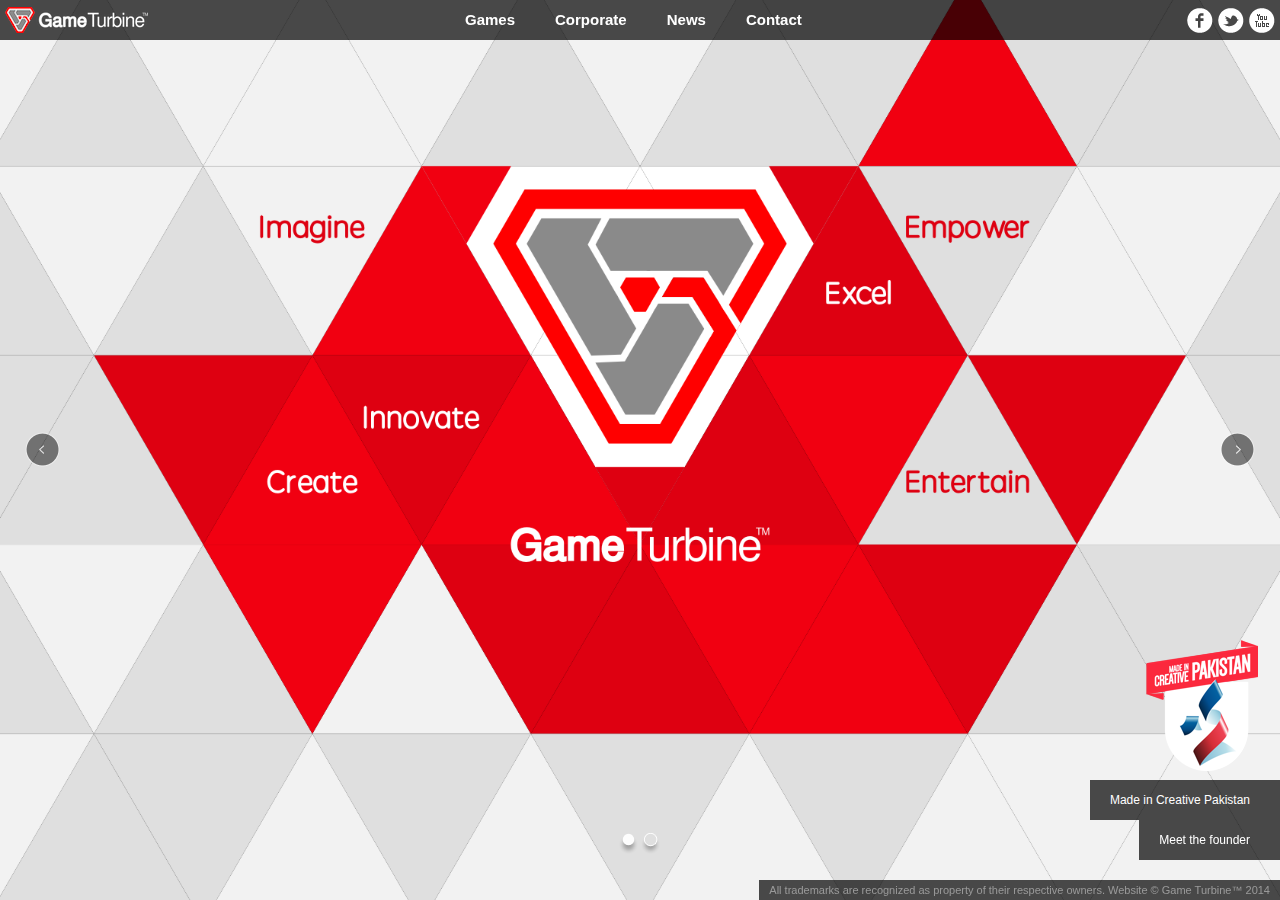
<file: index.html>
<!DOCTYPE html>
<html id="top" class="no-js" lang="en">
    <head>
        <meta charset="UTF-8">
        <meta http-equiv="X-UA-Compatible" content="IE=edge, chrome=1">
        
        <meta name="application-name" content="Game Turbine">
        <meta name="author" content="Mubeen Iqbal">
        <meta name="description" content="Game Turbine. Independent Pakistani developer of Video Games. PC, Mac, Linux, Android and iOS. Latest games include Telebird.">
        <meta name="keywords" content="game turbine, gameturbine, video game, videogame, video games, videogames, game, games, studio, studios, casual, arcade, volatile, virtual, experience, pc, mac, linux, android, ios, independent, indie, developer, indie game, indie developer, indie game developer">
        
        <!-- Chrome for Android -->
        <meta name="mobile-web-app-capable" content="yes">
        
        <!-- Safari for iOS -->
        <meta name="apple-mobile-web-app-capable" content="yes">
        <meta name="apple-mobile-web-app-status-bar-style" content="black">
        
        <meta name="viewport" content="width=device-width, initial-scale=1, maximum-scale=1">
		
		<link rel="canonical" href="http://www.gameturbine.com">
        <!--<link rel="alternate" title="Game Turbine News Feed" href="http://feeds.gameturbine.com/news/all.rss" type="application/rss+xml">-->
        
        <link rel="icon" href="./favicon.ico" type="image/x-icon">
		<link rel="apple-touch-icon" href="./media/gfx/pages/home/apple/apple-touch-icon.png">
        
        <link rel="stylesheet" href="./media/css/pages/home.css" media="screen">
        <link rel="stylesheet" href="./media/css/special/home/responsive.css" media="screen">
		
		<link rel="stylesheet" type="text/css" href="http://fonts.googleapis.com/css?family=Open+Sans:400italic,700italic,400,700,300">
		
        <script src="./media/js/libs/modernizr-2.5.3.min.js"></script>
        <script src="./media/js/libs/underscore.min.js"></script>
        <script src="http://ajax.googleapis.com/ajax/libs/jquery/1.7.2/jquery.min.js"></script>
        <script>
			window.jQuery || document.write('<script src="./media/js/libs/jquery-1.7.2.min.js"><\/script>')
        </script>
        <script src="./media/js/libs/jquery-ui.min.js"></script>
        <script src="./media/js/libs/jquery-mousewheel.js"></script>
        <script src="./media/js/libs/jquery-backgroundsize.js"></script>
		
        <script src="./media/js/global.js"></script>
        <script src="./media/js/pages/home.js"></script>
        
        <!-- Google Analytics -->
        <script>
            (function(i,s,o,g,r,a,m){i['GoogleAnalyticsObject']=r;i[r]=i[r]||function(){
            (i[r].q=i[r].q||[]).push(arguments)},i[r].l=1*new Date();a=s.createElement(o),
            m=s.getElementsByTagName(o)[0];a.async=1;a.src=g;m.parentNode.insertBefore(a,m)
            })(window,document,'script','//www.google-analytics.com/analytics.js','ga');
            
            ga('create', 'UA-52903656-1', 'auto');
            ga('require', 'displayfeatures');
            ga('require', 'linkid', 'linkid.js');
            ga('send', 'pageview');
        </script>
        
        <noscript>
            <link rel="stylesheet" href="./media/css/special/home/noscript.css" media="screen">
        </noscript>
		
        <!--[if IE]><link rel="stylesheet" href="./media/css/special/home/ie.css" media="screen"><![endif]-->
		
		<title>Game Turbine</title>
    </head>
    <body>
        <header id="header">
            <h1><a href="/" title="Game Turbine">Game Turbine</a></h1>
            <nav>
                <ul class="navigation">
                    <li class="games">
                        <a href="/games">Games</a>
                        <ul class="sub-navigation">
						    <li><a href="/games" target="_blank">First "experimental" game coming soon</a></li>
						    <!--<li><a href="/games/telebird" target="_blank">TeleBird</a></li>-->
							<!--<li class="archive"><a href="/games/archive" target="_blank">Archive</a></li>-->
                        </ul>
                    </li>
                    <!--<li class="divisions">
                        <a href="/divisions">Divisions</a>
                        <ul class="sub-navigation">
                            <li><a href="http://www.playturbine.com" target="_blank">Play Turbine - Toys</a></li>
                        </ul>
                    </li>-->
                    <li class="corporate">
                        <a href="./who-we-are.html">Corporate</a>
                        <ul class="sub-navigation">
                            <li><a href="./who-we-are.html">Who we are</a></li>
                            <li><a href="./what-we-do.html">What we do</a></li>
                            <!--<li><a href="./awards">Awards</a></li>
                            <li><a href="./clients">Clients</a></li>
                            <li><a href="./partners">Partners</a></li>-->
                        </ul>
                    </li>
                    <!--<li class="careers">
                        <a href="./careers">Careers</a>
                        <ul class="sub-navigation">
                            <li><a href="./careers">Vacancies</a></li>
                            <li><a href="./blitz_academy">Advice</a></li>
                        </ul>
                    </li>-->
                    <li class="news">
                        <a href="./news.html">News</a>
                        <!--<ul class="sub-navigation">
                            <li><a href="./news.html">Latest</a></li>
                            <li class="archive"><a href="./news/archive.html">Archive</a></li>
                        </ul>-->
                    </li>
                    <li>
                        <a href="./contact.html">Contact</a>
                    </li>
                </ul>
            </nav>
			<div class="social-media">
                <ul>
                    <li><a href="https://www.facebook.com/GameTurbine" target="_blank" class="facebook" title="Open our Facebook page">Facebook</a></li>
                    <li><a href="https://twitter.com/GameTurbine" target="_blank" class="twitter" title="Open our Twitter profile">Twitter</a></li>
                    <li><a href="http://www.youtube.com/GameTurbine" target="_blank" class="youtube" title="Open our YouTube channel">YouTube</a></li>
                </ul>
            </div>
        </header>
		<div role="main" class="main">
            <ul id="covers">
                <li class="cover current" id="gt-1" data-type="cover">
                    <ul class="cover-data">
                        <li><h2>Game Turbine</h2></li>
                        <li class="logo"><a href="http://www.madeincreativepakistan.com" target="_blank"><img src="./media/gfx/pages/home/logo/made-in-creative-pakistan.png" alt="Made in Creative Pakistan Logo"></a></li>
                        <li class="title"><a href="http://www.madeincreativepakistan.com" target="_blank">Made in Creative Pakistan</a></li>
						<li class="sub-title"><a href="http://www.mubeeniqbal.com" target="_blank">Meet the founder</a></li>
                    </ul>
                </li>
				<li class="cover" id="get-ready-for-fun" data-type="cover">
                    <ul class="cover-data">
                        <li><h2>First Game Coming Soon</h2></li>
                        <li class="title"><a href="/games" target="_blank">First "experimental" game coming soon</a></li>
						<li class="sub-title"><a href="/games" target="_blank">Non-experimental titles will follow</a></li>
                    </ul>
                </li>
                <!--<li class="cover" id="shrek-alarm" data-type="cover">
                    <ul class="cover-data">
                        <li><h2>TeleBird</h2></li>
                        <li class="logo"><a href="http://www.gameturbine.com/games"><img src="./media/gfx/pages/home/logo/shrek-alarm.png" alt="TeleBird Logo" /></a></li>
                        <li class="title">Download for free from the <a href="https://itunes.apple.com" target="_blank">App Store</a> &amp; <a href="https://play.google.com" target="_blank">Google Play</a></li>
                    </ul>
                </li>
                <li class="cover" id="blitztech" data-type="cover">
                    <ul class="cover-data">
                        <li><h2>TurbineTech</h2></li>
                        <li class="title"><a href="./turbinetech">Looking to the Future</a></li>
                        <li class="sub-title"><a href="./turbinetech">Fully-featured console, mobile and browser development</a></li>
                    </ul>
                </li>-->
            </ul>
			
            <div id="covers-data">
                <div class="logo"></div>
                <h3 class="title"><em></em></h3>
                <h4 class="sub-title"><em></em></h4>
            </div>
        </div>

        <div class="covers-nav-wrapper">
            <ul id="covers-nav"></ul>
        </div>

        <div class="covers-arrows">
            <a href="/" id="covers-prev" title="Previous">Previous</a>
            <a href="/" id="covers-next" title="Next">Next</a>
        </div>

        <footer>
            All trademarks are recognized as property of their respective owners. Website &copy; Game Turbine&trade; 2014
        </footer>
    </body>
</html>
</file>
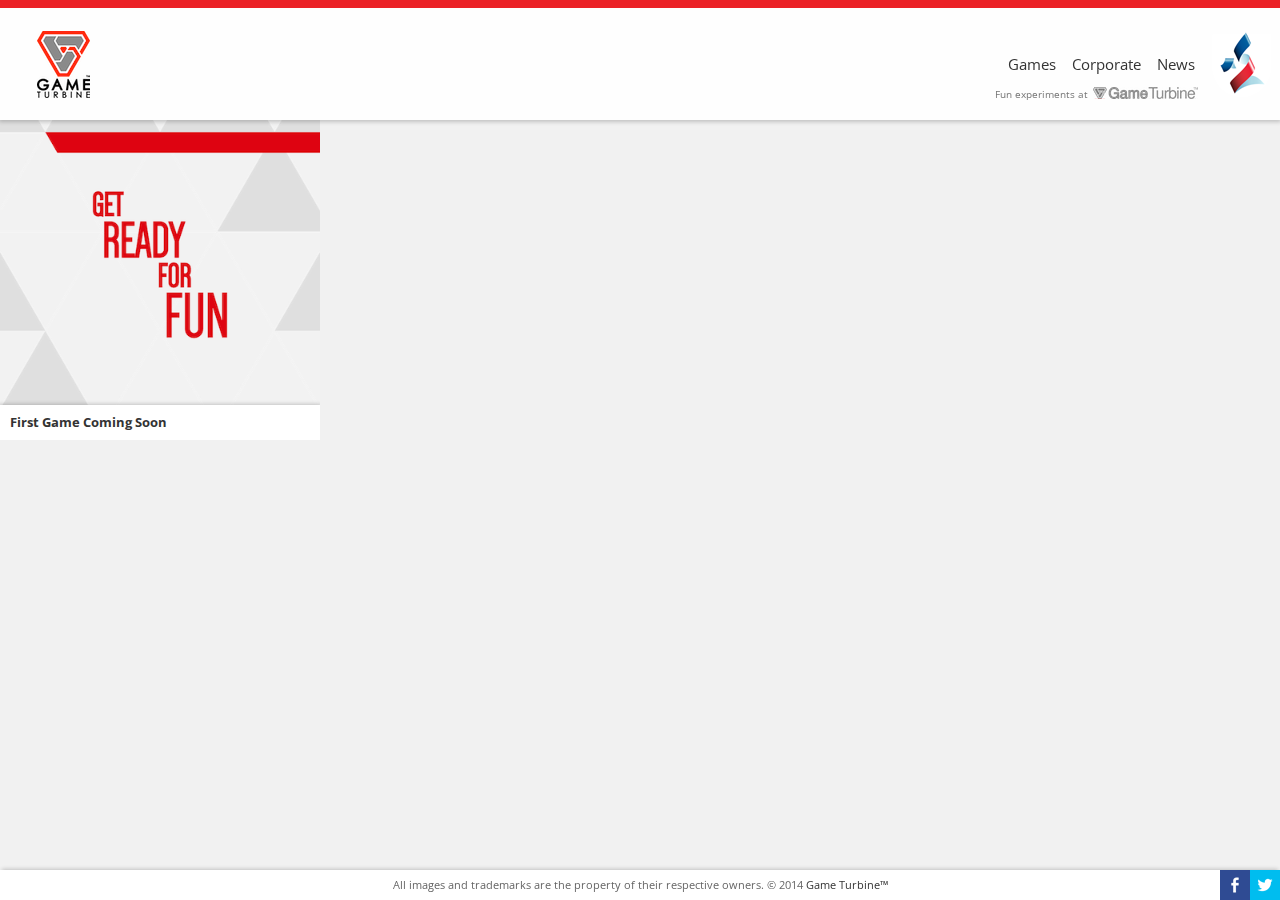
<file: games/index.html>
<!DOCTYPE html>
<!--[if lt IE 7]> <html class="ie6" lang="en"> <![endif]-->
<!--[if IE 7]>    <html class="ie7" lang="en"> <![endif]-->
<!--[if IE 8]>    <html class="ie8" lang="en"> <![endif]-->
<!--[if gt IE 8]><!--> <html lang="en"> <!--<![endif]-->
    <head>
        <meta charset="UTF-8">
        <meta http-equiv="X-UA-Compatible" content="IE=edge, chrome=1">
        
        <meta name="application-name" content="Game Turbine">
        <meta name="author" content="Mubeen Iqbal">
        <meta name="description" content="The official site of Game Turbine. Game Turbine is an independent Pakistani developer of video games. It is located in Lahore, Punjab, Pakistan. It produces games for PC, Mac, Linux, Android and iOS using state of the art tools and engines.">
        <meta name="keywords" content="game turbine, gameturbine, turbine, video game, videogame, video games, videogames, game, games, studio, studios, casual, arcade, volatile, virtual, experience, pc, mac, linux, android, ios, independent, indie, developer, indie game, indie developer, indie game developer, developers, game developers, serious games, games careers, games industry careers, games jobs, artist, programmer, designer, games artist, games designer, volatile, made in creative pakistan, madeincreativepakistan, made, in, creative, pakistan">
        
        <!-- Chrome for Android -->
        <meta name="mobile-web-app-capable" content="yes">
        
        <!-- Safari for iOS -->
        <meta name="apple-mobile-web-app-capable" content="yes">
        <meta name="apple-mobile-web-app-status-bar-style" content="black">
        
        <meta name="viewport" content="width=device-width, initial-scale=1, maximum-scale=1">
        
        <!-- Open Graph [Start] -->
        <meta property="og:title" content="Game Turbine">
        <meta property="og:description" content="The official site of Game Turbine. Game Turbine is an independent Pakistani developer of video games. It is located in Lahore, Punjab, Pakistan. It produces games for PC, Mac, Linux, Android and iOS using state of the art tools and engines.">
        <meta property="og:image" content="http://www.gameturbine.com/games/media/gfx/opengraph-avatar.png">
        <meta property="og:url" content="http://www.gameturbine.com/games">
        <!-- Open Graph [End] -->
        
        <link rel="canonical" href="http://www.gameturbine.com/games">
        <!--<link rel="alternate" title="Game Turbine News Feed" href="http://feeds.gameturbine.com/news/all.rss" type="application/rss+xml">-->
        
        <link rel="icon" href="./../favicon.ico" type="image/x-icon">
		<link rel="apple-touch-icon" href="./../media/gfx/pages/home/apple/apple-touch-icon.png">
        
        <link rel="stylesheet" href="./media/css/global.css">
        <link rel="stylesheet" href="./media/css/pages/page_home.css">
        
        <link rel="stylesheet" href="http://fonts.googleapis.com/css?family=Open+Sans:400,600,700">
        
        <script src="./media/js/libs/libraries.min.js"></script>
        
        <!-- Google Analytics -->
        <script>
            (function(i,s,o,g,r,a,m){i['GoogleAnalyticsObject']=r;i[r]=i[r]||function(){
            (i[r].q=i[r].q||[]).push(arguments)},i[r].l=1*new Date();a=s.createElement(o),
            m=s.getElementsByTagName(o)[0];a.async=1;a.src=g;m.parentNode.insertBefore(a,m)
            })(window,document,'script','//www.google-analytics.com/analytics.js','ga');
            
            ga('create', 'UA-52903656-1', 'auto');
            ga('require', 'displayfeatures');
            ga('require', 'linkid', 'linkid.js');
            ga('send', 'pageview');
        </script>
        
        <!--<noscript>
            <link rel="stylesheet" href="./../media/css/special/home/noscript.css" media="screen">
        </noscript>-->
		
        <!--[if IE]><link rel="stylesheet" href="./../media/css/special/home/ie.css" media="screen"><![endif]-->
        
        <title>Game Turbine | Games</title>
    </head>
    <body class="no-js">
        <header>
            <a href="/" class="ident"><h1>Game Turbine</h1></a>
            <a href="#" id="mobile-handle">---</a>
            <a href="http://www.madeincreativepakistan.com" class="made-in-ident" target="_blank" title="Made in Creative Pakistan">Made in Creative Pakistan</a>
            <nav>
                <ul>
                    <li><a href="/games">Games</a></li>
                    <!--<li><a href="/archive.html">Archive</a></li>-->
                    <li><a href="./../who-we-are.html" target="_blank">Corporate</a></li>
                    <li><a href="./../news.html" target="_blank">News</a></li>
                </ul>
            </nav>
            <!--<a href="http://www.gameturbine.com" class="divisional" target="_blank">A division of <em>Game Turbine</em></a>-->
            <a href="http://www.gameturbine.com" class="divisional" target="_blank">Fun experiments at <em>Game Turbine</em></a>
        </header>
        <section class="container" role="main">
            <div class="projects" id="projects" itemscope itemtype="http://schema.org/SoftwareApplication">
                <!--<a href="/telebird.html" data-slug="telebird" class="project" itemprop="url">
                    <img src="./media/gfx/projects/telebird/cover-art.jpg" alt="TeleBird" class="cover-art" itemprop="image">
                    <div class="title">
                        <h1 title="TeleBird" itemprop="name">TeleBird</h1>
                    </div>
                </a>-->
                <a href="#" data-slug="first-game-coming-soon" class="project even" itemprop="url">
                    <img src="./media/gfx/projects/get-ready-for-fun.png" alt="First Game Coming Soon" class="cover-art" itemprop="image">
                    <div class="title">
                        <h1 title="First Game Coming Soon" itemprop="name">First Game Coming Soon</h1>
                    </div>
                </a>
            </div>
        </section>
        <footer>
            <div class="surround">
                <p>All images and trademarks are the property of their respective owners. &copy; 2014 <a href="http://www.gameturbine.com" target="_blank">Game Turbine&trade;</a></p>
                <ul class="social">
                    <li><a href="https://www.facebook.com/GameTurbine" target="_blank" title="Like us on Facebook" class="facebook">Facebook</a></li>
                    <li><a href="http://twitter.com/GameTurbine" target="_blank" title="Follow us on Twitter" class="twitter">Twitter</a></li>
                </ul>
            </div>
        </footer>
        
        <script src="./media/js/global.js"></script>
        <script src="./media/js/pages/page_home.js"></script>
    </body>
</html>
</file>
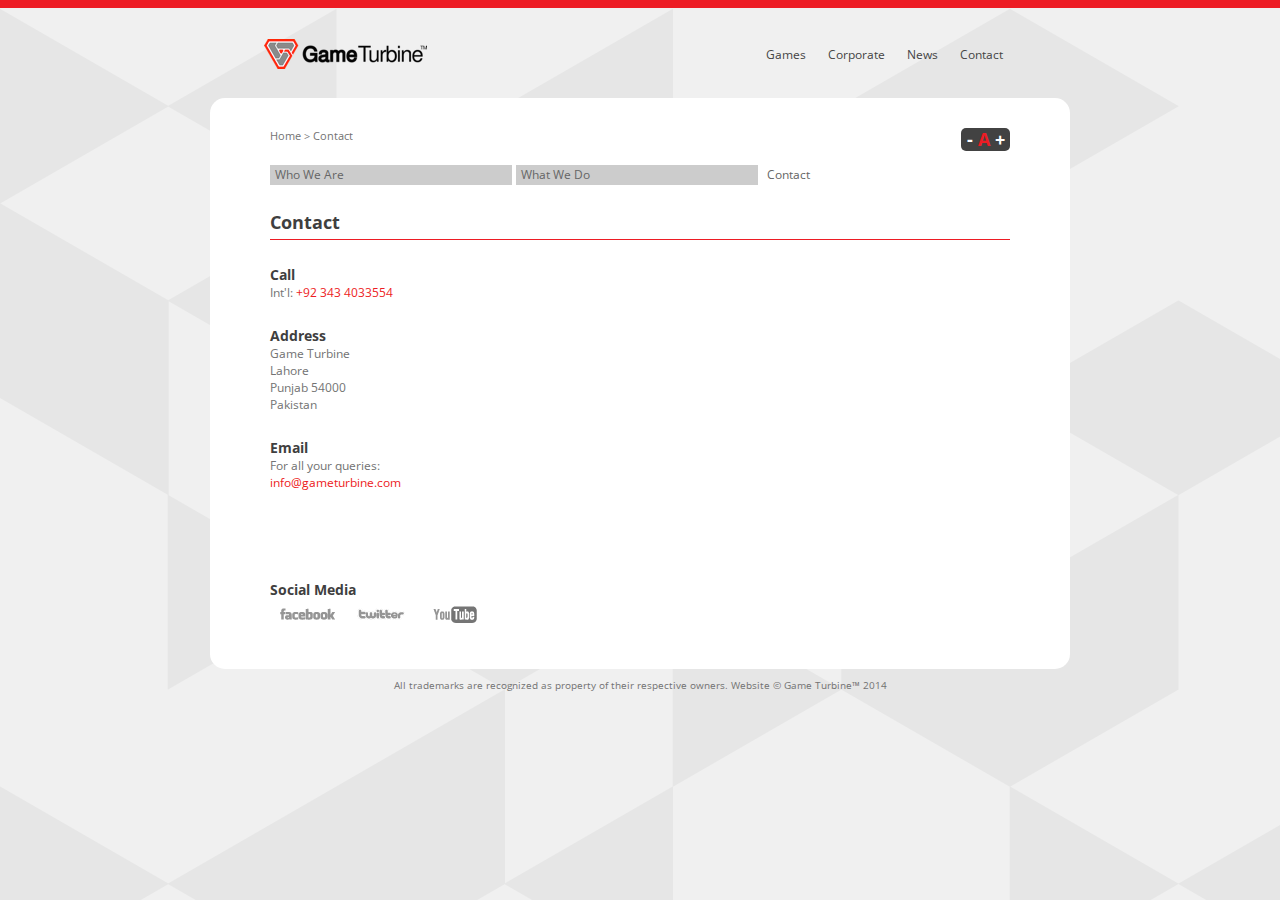
<file: contact.html>
<!DOCTYPE html>
<html id="top" class="no-js" lang="en">
    <head>
        <meta charset="UTF-8">
        <meta http-equiv="X-UA-Compatible" content="IE=edge, chrome=1">

        <meta name="application-name" content="Game Turbine">
        <meta name="author" content="Mubeen Iqbal">
        <meta name="description" content="Game Turbine. Independent Pakistani developer of Video Games. PC, Mac, Linux, Android and iOS. Latest games include Telebird.">
        <meta name="keywords" content="game turbine, gameturbine, video game, videogame, video games, videogames, game, games, studio, studios, casual, arcade, volatile, virtual, experience, pc, mac, linux, android, ios, independent, indie, developer, indie game, indie developer, indie game developer">

        <!-- Chrome for Android -->
        <meta name="mobile-web-app-capable" content="yes">

        <!-- Safari for iOS -->
        <meta name="apple-mobile-web-app-capable" content="yes">
        <meta name="apple-mobile-web-app-status-bar-style" content="black">

        <!--<meta name="viewport" content="width=device-width, initial-scale=1, maximum-scale=1">-->
		
		<link rel="canonical" href="http://www.gameturbine.com/contact">
        <!--<link rel="alternate" title="Game Turbine News Feed" href="http://feeds.gameturbine.com/news/all.rss" type="application/rss+xml">-->

        <link rel="icon" href="./favicon.ico" type="image/x-icon">
        <link rel="apple-touch-icon" href="./media/gfx/pages/home/apple/apple-touch-icon.png">

        <link rel="stylesheet" href="./media/css/global.css" media="screen">
        <link rel="stylesheet" href="./media/css/pages/contact.css" media="screen">

        <link rel="stylesheet" type="text/css" href="http://fonts.googleapis.com/css?family=Open+Sans:400italic,700italic,400,700,300">

        <script src="./media/js/libs/modernizr-2.5.3.min.js"></script>
        <script src="./media/js/libs/underscore.min.js"></script>
        <script src="http://ajax.googleapis.com/ajax/libs/jquery/1.7.2/jquery.min.js"></script>
        <script>
			window.jQuery || document.write('<script src="./media/js/libs/jquery-1.7.2.min.js"><\/script>')
        </script>

        <script src="./media/js/global.js"></script>

        <!-- Google Analytics -->
        <script>
            (function(i,s,o,g,r,a,m){i['GoogleAnalyticsObject']=r;i[r]=i[r]||function(){
            (i[r].q=i[r].q||[]).push(arguments)},i[r].l=1*new Date();a=s.createElement(o),
            m=s.getElementsByTagName(o)[0];a.async=1;a.src=g;m.parentNode.insertBefore(a,m)
            })(window,document,'script','//www.google-analytics.com/analytics.js','ga');
            
            ga('create', 'UA-52903656-1', 'auto');
            ga('require', 'displayfeatures');
            ga('require', 'linkid', 'linkid.js');
            ga('send', 'pageview');
        </script>

        <!--<noscript>
            <link rel="stylesheet" href="./media/css/special/home/noscript.css" media="screen">
        </noscript>-->

        <!--[if IE]><link rel="stylesheet" href="./media/css/special/home/ie.css" media="screen"><![endif]-->

        <title>Game Turbine | Contact</title>
    </head>
    <body>
        <div class="site-header">
            <h1><a href="./index.html" title="Return to home" class="site-logo">Game Turbine</a></h1>
            <ul class="site-nav" role="navigation">
                <li><a href="./games" title="Games">Games</a></li>
                <!--<li><a href="http://www.gameturbine.com/tech" title="TurbineTech">TurbineTech</a></li>-->
                <li><a href="./who-we-are.html" title="Corporate">Corporate</a></li>
                <!--<li><a href="/careers" title="Careers">Careers</a></li>-->
                <li><a href="./news.html" title="News">News</a></li>
                <li><a href="./contact.html" title="Contact">Contact</a></li>
            </ul>
        </div>
        <div class="contentContainer" id="resizeable">
            <div id="breadcrumbs">
                <a href="./index.html" title="Game Turbine - Home Page">Home</a> > <span class="current">Contact</span>
            </div>
            <div id="text-resizer">
                <a href="#" class="less" onclick="fontResizerDown();" title="Smaller Text Size">-</a><a href="#" class="default" onclick="fontResizerDefault();" title="Default Font Size">A</a><a href="#" class="more" onclick="fontResizerUp();" title="Bigger Text Size">+</a>
            </div>
            <div class="site-navigation-wrapper">
                <!--<a href="./who-we-are" title="Who We Are" class="heading split">Who We Are</a>
				<a href="./what-we-do" title="What We Do" class="heading split last">What We Do</a>
                <ul class="site-navigation four-column">
                    <li><a href="./awards" title="Awards">Awards</a></li>
                    <li><a href="./clients" title="Clients">Clients</a></li>
                    <li><a href="./partners" title="Partners">Partners</a></li>
                    <li class="last"><a href="./contact" title="Contact Us" class="selected">Contact Us</a></li>
                </ul>-->
				<ul class="site-navigation three-column">
                    <li><a href="./who-we-are.html" title="Who We Are">Who We Are</a></li>
					<li><a href="./what-we-do.html" title="What We Do">What We Do</a></li>
                    <li class="last"><a href="./contact.html" title="Contact" class="selected">Contact</a></li>
                </ul>
            </div>

            <h2 class="heading-divider">Contact</h2>

            <div class="contact-details">
			    <h3>Call</h3>
                <p>Int'l: <a href="tel:+923434033554" class="number">+92 343 4033554</a></p>

                <h3>Address</h3>
                <p>Game Turbine</p>
                <p>Lahore</p>
                <p>Punjab 54000</p>
                <p>Pakistan</p>
				
				<h3>Email</h3>
                <p>
                    For all your queries:
                    <br>
                    <a href="mailto:info@gameturbine.com">info@gameturbine.com</a>
                </p>
            </div>
			
			<iframe class="google-map" src="https://www.google.com/maps/embed?pb=!1m18!1m12!1m3!1d217767.5992839607!2d74.32314715!3d31.479672499999968!2m3!1f0!2f0!3f0!3m2!1i1024!2i768!4f13.1!3m3!1m2!1s0x39190483e58107d9%3A0xc23abe6ccc7e2462!2sLahore%2C+Pakistan!5e0!3m2!1sen!2s!4v1405615501275" width="500" height="300" frameborder="0" style="border:0"></iframe>
			
            <!--<div class="email-contacts">
                <h3>Email</h3>
                <p>
                    For all your queries:<br>
                    <a href="mailto:info@gameturbine.com">info@gameturbine.com</a>
                </p>
            </div>-->
			
            <div class="social-media">
                <h3>Social Media</h3>
                <ul>
                    <li><a href="http://www.facebook.com/GameTurbine" target="_blank" class="facebook">Facebook</a></li>
                    <li><a href="http://twitter.com/GameTurbine" target="_blank" class="twitter">Twitter</a></li>
                    <li><a href="http://www.youtube.com/GameTurbine" target="_blank" class="youtube">YouTube</a></li>
                </ul>
                <!--<p>Click one of the above or <a href="http://www.gameturbine.com/social">click here for more</a></p>-->
            </div>
        </div>

        <p class="site-footer">
            All trademarks are recognized as property of their respective owners. Website &copy; Game Turbine&trade; 2014
        </p>
    </body>
</html>
</file>
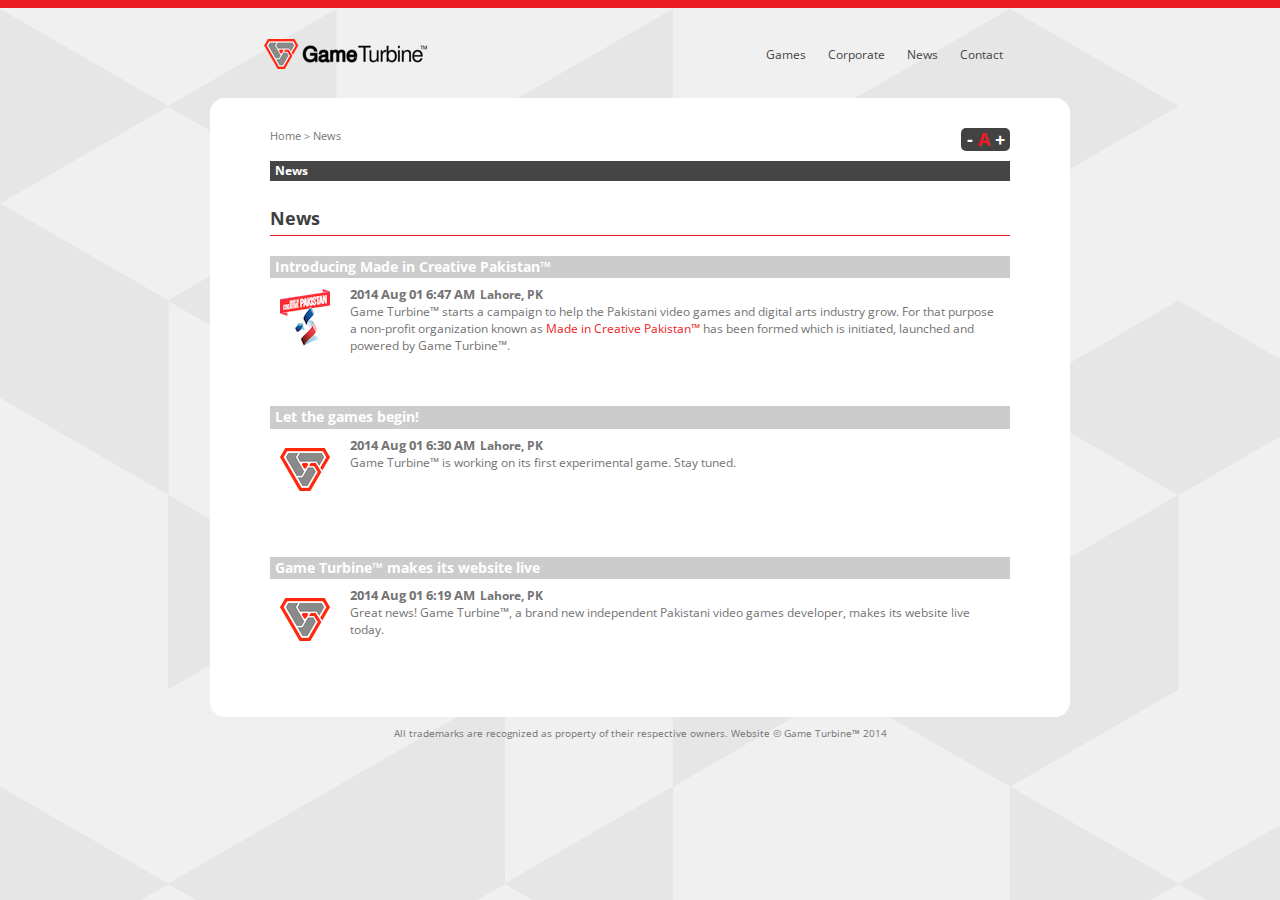
<file: news.html>
<!DOCTYPE html>
<html id="top" class="no-js" lang="en">
    <head>
        <meta charset="UTF-8">
        <meta http-equiv="X-UA-Compatible" content="IE=edge, chrome=1">

        <meta name="application-name" content="Game Turbine">
        <meta name="author" content="Mubeen Iqbal">
        <meta name="description" content="Game Turbine. Independent Pakistani developer of Video Games. PC, Mac, Linux, Android and iOS. Latest games include Telebird.">
        <meta name="keywords" content="game turbine, gameturbine, video game, videogame, video games, videogames, game, games, studio, studios, casual, arcade, volatile, virtual, experience, pc, mac, linux, android, ios, independent, indie, developer, indie game, indie developer, indie game developer">

        <!-- Chrome for Android -->
        <meta name="mobile-web-app-capable" content="yes">

        <!-- Safari for iOS -->
        <meta name="apple-mobile-web-app-capable" content="yes">
        <meta name="apple-mobile-web-app-status-bar-style" content="black">

        <!--<meta name="viewport" content="width=device-width, initial-scale=1, maximum-scale=1">-->

        <link rel="canonical" href="http://www.gameturbine.com/news">
        <!--<link rel="alternate" title="Game Turbine News Feed" href="http://feeds.gameturbine.com/news/all.rss" type="application/rss+xml">-->

        <link rel="icon" href="./favicon.ico" type="image/x-icon">
        <link rel="apple-touch-icon" href="./media/gfx/pages/home/apple/apple-touch-icon.png">

        <link rel="stylesheet" href="./media/css/global.css" media="screen">
        <link rel="stylesheet" href="./media/css/pages/news.css" media="screen">

        <link rel="stylesheet" type="text/css" href="http://fonts.googleapis.com/css?family=Open+Sans:400italic,700italic,400,700,300">

        <script src="./media/js/libs/modernizr-2.5.3.min.js"></script>
        <script src="./media/js/libs/underscore.min.js"></script>
        <script src="http://ajax.googleapis.com/ajax/libs/jquery/1.7.2/jquery.min.js"></script>
        <script>
			window.jQuery || document.write('<script src="./media/js/libs/jquery-1.7.2.min.js"><\/script>')
        </script>

        <script src="./media/js/global.js"></script>

        <!-- Google Analytics -->
        <script>
            (function(i,s,o,g,r,a,m){i['GoogleAnalyticsObject']=r;i[r]=i[r]||function(){
            (i[r].q=i[r].q||[]).push(arguments)},i[r].l=1*new Date();a=s.createElement(o),
            m=s.getElementsByTagName(o)[0];a.async=1;a.src=g;m.parentNode.insertBefore(a,m)
            })(window,document,'script','//www.google-analytics.com/analytics.js','ga');
            
            ga('create', 'UA-52903656-1', 'auto');
            ga('require', 'displayfeatures');
            ga('require', 'linkid', 'linkid.js');
            ga('send', 'pageview');
        </script>

        <!--<noscript>
            <link rel="stylesheet" href="./media/css/special/home/noscript.css" media="screen">
        </noscript>-->

        <!--[if IE]><link rel="stylesheet" href="./media/css/special/home/ie.css" media="screen"><![endif]-->

        <title>Game Turbine | News</title>
    </head>
    <body>
        <div class="site-header">
            <h1><a href="./index.html" title="Return to home" class="site-logo">Game Turbine</a></h1>
            <ul class="site-nav" role="navigation">
                <li><a href="./games" title="Games">Games</a></li>
                <!--<li><a href="http://www.gameturbine.com/tech" title="TurbineTech">TurbineTech</a></li>-->
                <li><a href="./who-we-are.html" title="Corporate">Corporate</a></li>
                <!--<li><a href="/careers" title="Careers">Careers</a></li>-->
                <li><a href="./news.html" title="News">News</a></li>
                <li><a href="./contact.html" title="Contact">Contact</a></li>
            </ul>
        </div>
        <div class="contentContainer" id="resizeable">
            <div id="breadcrumbs">
                <a href="/" title="Blitz Games Studios - Home Page">Home</a> > <span class="current">News</span>
            </div>
            <div id="text-resizer">
                <a href="#" class="less" onclick="fontResizerDown();" title="Smaller Text Size">-</a><a href="#" class="default" onclick="fontResizerDefault();" title="Default Font Size">A</a><a href="#" class="more" onclick="fontResizerUp();" title="Bigger Text Size">+</a>
            </div>
            <div class="site-navigation-wrapper">
                <a href="/news" title="News" class="heading current">News</a>
            </div>
            <h2 class="heading-divider">News</h2>
            <div class="news-items-container">
                <div class="news-item">
                    <h3><a href="#" title="View this article">Introducing Made in Creative Pakistan&trade;</a></h3>
                    <img src="./media/gfx/pages/news/divisions/made-in-creative-pakistan-logo.png" alt="Game Turbine" class="play-card">
                    <div class="news-item-content">
                        <span class="date">2014 Aug 01 6:47 AM</span>
                        <p>
                            <strong>Lahore, PK</strong>
                            <br/>
                            Game Turbine&trade; starts a campaign to help the Pakistani video games and digital
                            arts industry grow. For that purpose a non-profit organization known as
                            <a href="http://www.madeincreativepakistan.com" title="Made in Creative Pakistan" target="_blank">Made in Creative Pakistan&trade;</a>
                            has been formed which is initiated, launched and powered by Game Turbine&trade;.
                        </p>
                    </div>
                </div>
                <div class="news-item">
                    <h3><a href="#" title="View this article">Let the games begin!</a></h3>
                    <img src="./media/gfx/pages/news/divisions/game-turbine-logo.png" alt="Game Turbine" class="play-card">
                    <div class="news-item-content">
                        <span class="date">2014 Aug 01 6:30 AM</span>
                        <p>
                            <strong>Lahore, PK</strong>
                            <br/>
                            Game Turbine&trade; is working on its first experimental game. Stay tuned.
                        </p>
                    </div>
                </div>
                <div class="news-item">
                    <h3><a href="#" title="View this article">Game Turbine&trade; makes its website live</a></h3>
                    <img src="./media/gfx/pages/news/divisions/game-turbine-logo.png" alt="Game Turbine" class="play-card">
                    <div class="news-item-content">
                        <span class="date">2014 Aug 01 6:19 AM</span>
                        <p>
                            <strong>Lahore, PK</strong>
                            <br/>
                            Great news! Game Turbine&trade;, a brand new independent Pakistani video games developer,
                            makes its website live today.
                        </p>
                    </div>
                </div>
            </div>
            <!--<a href="/news/archive" title="Archive of news" class="button secondary">News Archive</a>-->
            <div class="clear"></div>
        </div>

        <p class="site-footer">
            All trademarks are recognized as property of their respective owners. Website &copy; Game Turbine&trade; 2014
        </p>
    </body>
</html>
</file>
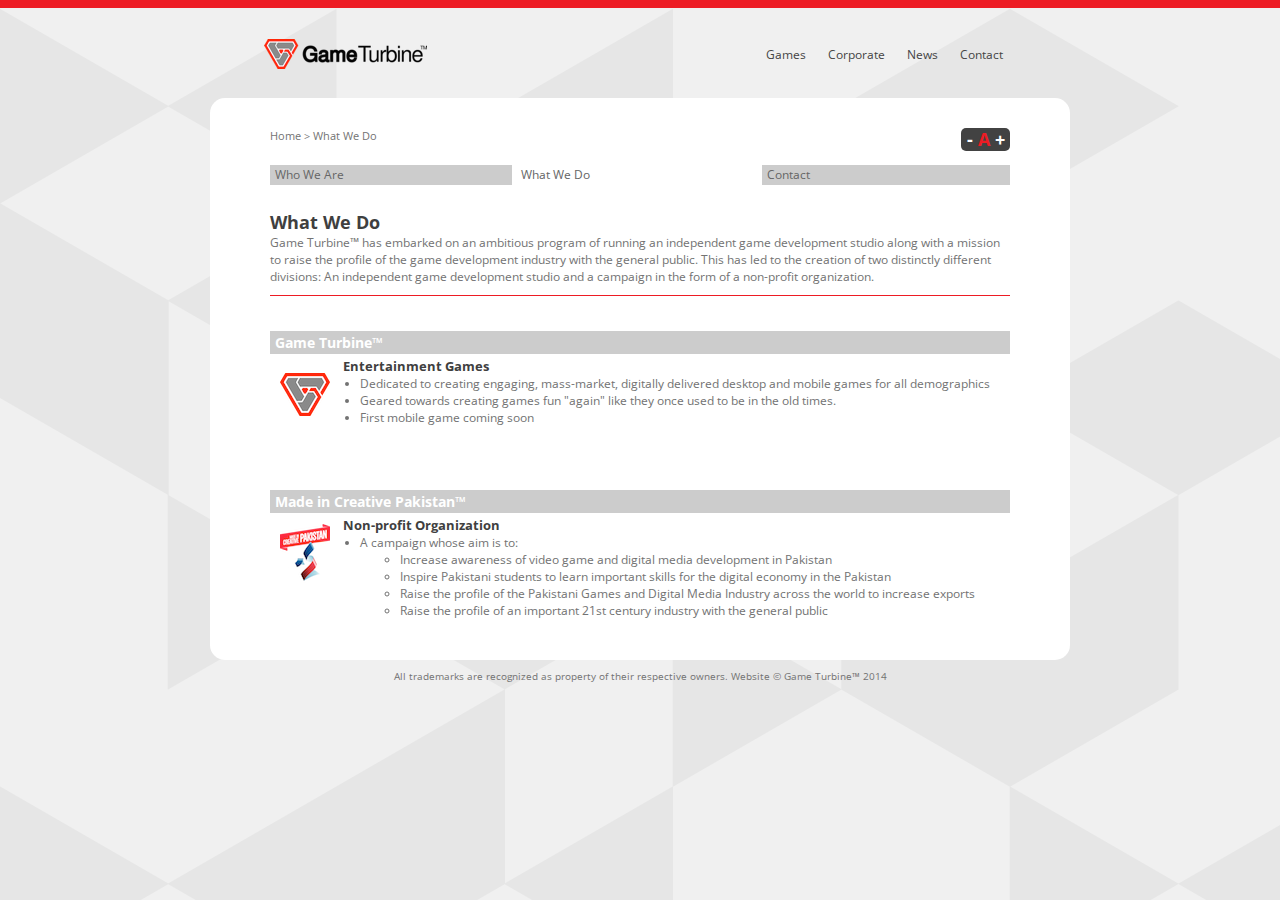
<file: what-we-do.html>
<!DOCTYPE html>
<html id="top" class="no-js" lang="en">
    <head>
        <meta charset="UTF-8">
        <meta http-equiv="X-UA-Compatible" content="IE=edge, chrome=1">

        <meta name="application-name" content="Game Turbine">
        <meta name="author" content="Mubeen Iqbal">
        <meta name="description" content="Game Turbine. Independent Pakistani developer of Video Games. PC, Mac, Linux, Android and iOS. Latest games include Telebird.">
        <meta name="keywords" content="game turbine, gameturbine, video game, videogame, video games, videogames, game, games, studio, studios, casual, arcade, volatile, virtual, experience, pc, mac, linux, android, ios, independent, indie, developer, indie game, indie developer, indie game developer">

        <!-- Chrome for Android -->
        <meta name="mobile-web-app-capable" content="yes">

        <!-- Safari for iOS -->
        <meta name="apple-mobile-web-app-capable" content="yes">
        <meta name="apple-mobile-web-app-status-bar-style" content="black">

        <!--<meta name="viewport" content="width=device-width, initial-scale=1, maximum-scale=1">-->
		
		<link rel="canonical" href="http://www.gameturbine.com/what-we-do">
        <!--<link rel="alternate" title="Game Turbine News Feed" href="http://feeds.gameturbine.com/news/all.rss" type="application/rss+xml">-->

        <link rel="icon" href="./favicon.ico" type="image/x-icon">
        <link rel="apple-touch-icon" href="./media/gfx/pages/home/apple/apple-touch-icon.png">

        <link rel="stylesheet" href="./media/css/global.css" media="screen">
        <link rel="stylesheet" href="./media/css/pages/what-we-do.css" media="screen">

        <link rel="stylesheet" type="text/css" href="http://fonts.googleapis.com/css?family=Open+Sans:400italic,700italic,400,700,300">

        <script src="./media/js/libs/modernizr-2.5.3.min.js"></script>
        <script src="./media/js/libs/underscore.min.js"></script>
        <script src="http://ajax.googleapis.com/ajax/libs/jquery/1.7.2/jquery.min.js"></script>
        <script>
			window.jQuery || document.write('<script src="./media/js/libs/jquery-1.7.2.min.js"><\/script>')
        </script>

        <script src="./media/js/global.js"></script>

        <!-- Google Analytics -->
        <script>
            (function(i,s,o,g,r,a,m){i['GoogleAnalyticsObject']=r;i[r]=i[r]||function(){
            (i[r].q=i[r].q||[]).push(arguments)},i[r].l=1*new Date();a=s.createElement(o),
            m=s.getElementsByTagName(o)[0];a.async=1;a.src=g;m.parentNode.insertBefore(a,m)
            })(window,document,'script','//www.google-analytics.com/analytics.js','ga');
            
            ga('create', 'UA-52903656-1', 'auto');
            ga('require', 'displayfeatures');
            ga('require', 'linkid', 'linkid.js');
            ga('send', 'pageview');
        </script>

        <!--<noscript>
            <link rel="stylesheet" href="./media/css/special/home/noscript.css" media="screen">
        </noscript>-->

        <!--[if IE]><link rel="stylesheet" href="./media/css/special/home/ie.css" media="screen"><![endif]-->

        <title>Game Turbine | What We Do</title>
    </head>
    <body>
        <div class="site-header">
            <h1><a href="./index.html" title="Return to home" class="site-logo">Game Turbine</a></h1>
            <ul class="site-nav" role="navigation">
                <li><a href="./games" title="Games">Games</a></li>
                <!--<li><a href="http://www.gameturbine.com/tech" title="TurbineTech">TurbineTech</a></li>-->
                <li><a href="./who-we-are.html" title="Corporate">Corporate</a></li>
                <!--<li><a href="/careers" title="Careers">Careers</a></li>-->
                <li><a href="./news.html" title="News">News</a></li>
                <li><a href="./contact.html" title="Contact">Contact</a></li>
            </ul>
        </div>
        <div class="contentContainer" id="resizeable">
            <div id="breadcrumbs">
                <a href="./index.html" title="Game Turbine - Home Page">Home</a> > <span class="current">What We Do</span>
            </div>
            <div id="text-resizer">
                <a href="#" class="less" onclick="fontResizerDown();" title="Smaller Text Size">-</a><a href="#" class="default" onclick="fontResizerDefault();" title="Default Font Size">A</a><a href="#" class="more" onclick="fontResizerUp();" title="Bigger Text Size">+</a>
            </div>
            <div class="site-navigation-wrapper">
                <ul class="site-navigation three-column">
                    <li><a href="./who-we-are.html" title="Who We Are">Who We Are</a></li>
                    <li><a href="./what-we-do.html" title="What We Do" class="selected">What We Do</a></li>
                    <li class="last"><a href="./contact.html" title="Contact">Contact</a></li>
                </ul>
            </div>

            <h2>What We Do</h2>
            <p class="intro">
                Game Turbine&trade; has embarked on an ambitious program of running an independent
                game development studio along with a mission to raise the profile of the
                game development industry with the general public. This has led to the
                creation of two distinctly different divisions: An independent game
                development studio and a campaign in the form of a non-profit organization.
            </p>

            <div class="division first">
                <h2><a href="http://www.gameturbine.com" title="Game Turbine" target="_blank">Game Turbine&trade;</a></h2>
                <div class="play-card">
                    <a href="http://www.gameturbine.com" title="Game Turbine" target="_blank">
                        <img src="./media/gfx/pages/what-we-do/game-turbine-logo.png" alt="Game Turbine">
                    </a>
                </div>
                <ul class="key-features">
                    <li class="category">
                        <h3>Entertainment Games</h3>
                    </li>
                    <li>Dedicated to creating engaging, mass-market, digitally delivered desktop and mobile games for all demographics</li>
                    <li>Geared towards creating games fun "again" like they once used to be in the old times.</li>
                    <li>
                        First mobile game coming soon
                        <!--Recent titles include:
                        <ul class="recent-items">
                            <li>TeleBird - Android, iOS</li>
                        </ul>-->
                    </li>
                </ul>
            </div>

            <div class="division last">
                <h2><a href="http://www.madeincreativepakistan.com" title="Made in Creative Pakistan" target="_blank">Made in Creative Pakistan&trade;</a></h2>
                <div class="play-card">
                    <a href="http://www.madeincreativepakistan.com" title="Made in Creative Pakistan" target="_blank">
                        <img src="./media/gfx/pages/what-we-do/made-in-creative-pakistan-logo.png" alt="Made in Creative Pakistan">
                    </a>
                </div>
                <ul class="key-features">
                    <li class="category">
                        <h3>Non-profit Organization</h3>
                    </li>
                    <li>
                        A campaign whose aim is to:
                        <ul>
                            <li>Increase awareness of video game and digital media development in Pakistan</li>
                            <li>Inspire Pakistani students to learn important skills for the digital economy in the Pakistan</li>
                            <li>Raise the profile of the Pakistani Games and Digital Media Industry across the world to increase exports</li>
                            <li>Raise the profile of an important 21st century industry with the general public</li>
                        </ul>
                    </li>
                </ul>
            </div>
        </div>

        <p class="site-footer">
            All trademarks are recognized as property of their respective owners. Website &copy; Game Turbine&trade; 2014
        </p>
    </body>
</html>
</file>
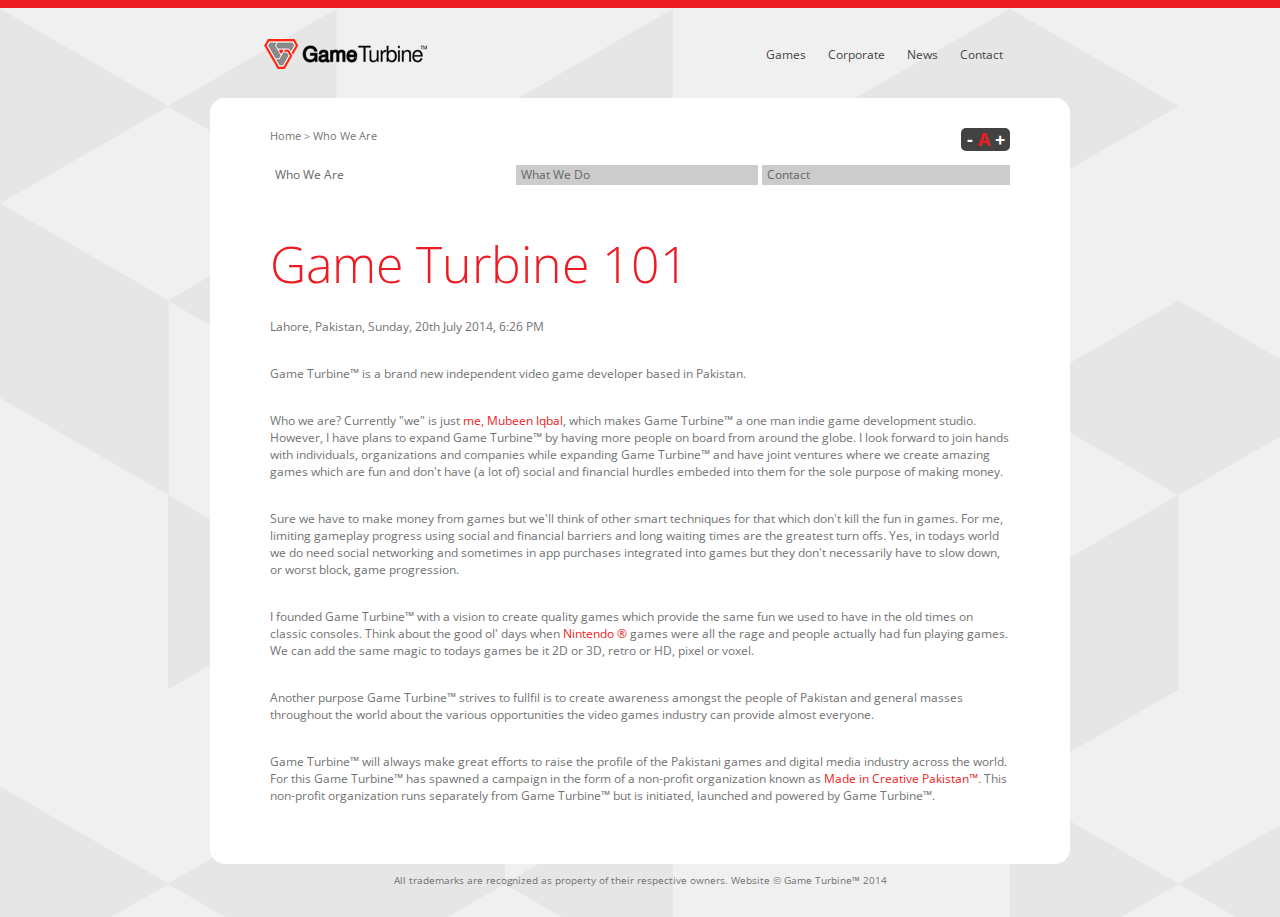
<file: who-we-are.html>
<!DOCTYPE html>
<html id="top" class="no-js" lang="en">
    <head>
        <meta charset="UTF-8">
        <meta http-equiv="X-UA-Compatible" content="IE=edge, chrome=1">

        <meta name="application-name" content="Game Turbine">
        <meta name="author" content="Mubeen Iqbal">
        <meta name="description" content="Game Turbine. Independent Pakistani developer of Video Games. PC, Mac, Linux, Android and iOS. Latest games include Telebird.">
        <meta name="keywords" content="game turbine, gameturbine, video game, videogame, video games, videogames, game, games, studio, studios, casual, arcade, volatile, virtual, experience, pc, mac, linux, android, ios, independent, indie, developer, indie game, indie developer, indie game developer">

        <!-- Chrome for Android -->
        <meta name="mobile-web-app-capable" content="yes">

        <!-- Safari for iOS -->
        <meta name="apple-mobile-web-app-capable" content="yes">
        <meta name="apple-mobile-web-app-status-bar-style" content="black">

        <!--<meta name="viewport" content="width=device-width, initial-scale=1, maximum-scale=1">-->
		
		<link rel="canonical" href="http://www.gameturbine.com/who-we-are">
        <!--<link rel="alternate" title="Game Turbine News Feed" href="http://feeds.gameturbine.com/news/all.rss" type="application/rss+xml">-->

        <link rel="icon" href="./favicon.ico" type="image/x-icon">
        <link rel="apple-touch-icon" href="./media/gfx/pages/home/apple/apple-touch-icon.png">

        <link rel="stylesheet" href="./media/css/global.css" media="screen">
        <link rel="stylesheet" href="./media/css/pages/who-we-are.css" media="screen">

        <link rel="stylesheet" type="text/css" href="http://fonts.googleapis.com/css?family=Open+Sans:400italic,700italic,400,700,300">

        <script src="./media/js/libs/modernizr-2.5.3.min.js"></script>
        <script src="./media/js/libs/underscore.min.js"></script>
        <script src="http://ajax.googleapis.com/ajax/libs/jquery/1.7.2/jquery.min.js"></script>
        <script>
			window.jQuery || document.write('<script src="./media/js/libs/jquery-1.7.2.min.js"><\/script>')
        </script>

        <script src="./media/js/global.js"></script>

        <!-- Google Analytics -->
        <script>
            (function(i,s,o,g,r,a,m){i['GoogleAnalyticsObject']=r;i[r]=i[r]||function(){
            (i[r].q=i[r].q||[]).push(arguments)},i[r].l=1*new Date();a=s.createElement(o),
            m=s.getElementsByTagName(o)[0];a.async=1;a.src=g;m.parentNode.insertBefore(a,m)
            })(window,document,'script','//www.google-analytics.com/analytics.js','ga');
            
            ga('create', 'UA-52903656-1', 'auto');
            ga('require', 'displayfeatures');
            ga('require', 'linkid', 'linkid.js');
            ga('send', 'pageview');
        </script>

        <!--<noscript>
            <link rel="stylesheet" href="./media/css/special/home/noscript.css" media="screen">
        </noscript>-->

        <!--[if IE]><link rel="stylesheet" href="./media/css/special/home/ie.css" media="screen"><![endif]-->

        <title>Game Turbine | Who We Are</title>
    </head>
    <body>
        <div class="site-header">
            <h1><a href="./index.html" title="Return to home" class="site-logo">Game Turbine</a></h1>
            <ul class="site-nav" role="navigation">
                <li><a href="./games" title="Games">Games</a></li>
                <!--<li><a href="http://www.gameturbine.com/tech" title="TurbineTech">TurbineTech</a></li>-->
                <li><a href="./who-we-are.html" title="Corporate">Corporate</a></li>
                <!--<li><a href="/careers" title="Careers">Careers</a></li>-->
                <li><a href="./news.html" title="News">News</a></li>
                <li><a href="./contact.html" title="Contact">Contact</a></li>
            </ul>
        </div>
        <div class="contentContainer" id="resizeable">
            <div id="breadcrumbs">
                <a href="./index.html" title="Game Turbine - Home Page">Home</a> > <span class="current">Who We Are</span>
            </div>
            <div id="text-resizer">
                <a href="#" class="less" onclick="fontResizerDown();" title="Smaller Text Size">-</a><a href="#" class="default" onclick="fontResizerDefault();" title="Default Font Size">A</a><a href="#" class="more" onclick="fontResizerUp();" title="Bigger Text Size">+</a>
            </div>
            <div class="site-navigation-wrapper">
                <ul class="site-navigation three-column">
                    <li><a href="./who-we-are.html" title="Who We Are" class="selected">Who We Are</a></li>
                    <li><a href="./what-we-do.html" title="What We Do">What We Do</a></li>
                    <li class="last"><a href="./contact.html" title="Contact">Contact</a></li>
                </ul>
            </div>

            <p class="strapline">Game Turbine 101</p>
			<p class="insight">Lahore, Pakistan, Sunday, 20th July 2014, 6:26 PM</p>
			<p class="insight">
			    Game Turbine&trade; is a brand new independent video game developer based in Pakistan.
			</p>
			<p class="insight">
			    Who we are? Currently "we" is just
				<a href="http://www.mubeeniqbal.com" title="Mubeen Iqbal" target="_blank">me, Mubeen Iqbal</a>,
				which makes Game Turbine&trade; a one man indie game development studio. However, I have
				plans to expand Game Turbine&trade; by having more people on board from around the globe. I
				look forward to join hands with individuals, organizations and companies while expanding Game
				Turbine&trade; and have joint ventures where we create amazing games which are fun and don't
				have (a lot of) social and financial hurdles embeded into them for the sole purpose of making
				money.
			</p>
			<p class="insight">
				Sure we have to make money from games but we'll think of other smart techniques for that which
				don't kill the fun in games. For me, limiting gameplay progress using social and financial
				barriers and long waiting times are the greatest turn offs. Yes, in todays world we do need
				social networking and sometimes in app purchases integrated into games but they don't
				necessarily have to slow down, or worst block, game progression.
			</p>
			<p class="insight">
			    I founded Game Turbine&trade; with a vision to create quality games which provide the same fun
				we used to have in the old times on classic consoles. Think about the good ol' days when
				<a href="http://www.nintendo.com" title="Nintendo" target="_blank">Nintendo &reg;</a> games were
				all the rage and people actually had fun playing games. We can add the same magic to todays
				games be it 2D or 3D, retro or HD, pixel or voxel.
			</p>
			<p class="insight">
			    Another purpose Game Turbine&trade; strives to fullfil is to create awareness amongst the
				people of Pakistan and general masses throughout the world about the various
				opportunities the video games industry can provide almost everyone.
			</p>
			<p class="insight">
			    Game Turbine&trade; will always make great efforts to raise the profile of the Pakistani
				games and digital media industry across the world. For this Game Turbine&trade; has spawned
				a campaign in the form of a non-profit organization known as
				<a href="http://www.madeincreativepakistan.com" title="Made in Creative Pakistan" target="_blank">Made in Creative Pakistan&trade;</a>.
				This non-profit organization runs separately from Game Turbine&trade; but is initiated,
				launched and powered by Game Turbine&trade;.
			</p>
        </div>

        <p class="site-footer">
            All trademarks are recognized as property of their respective owners. Website &copy; Game Turbine&trade; 2014
        </p>
    </body>
</html>
</file>
<file: media/css/special/home/responsive.css>
/* - NAVIGATION ------------------------------------------------------------- */
@media only screen and (max-width: 991px) {


	/* - HEADER ------------------------------------------------------------- */
	header h1 {
		width: 50%;
	}


	/* - NAVIGATION --------------------------------------------------------- */
	header nav {
		background: rgb(0, 0, 0);
		background: rgba(0, 0, 0, 0.70);
		margin-top: 40px;
		position: absolute;
		width: 100%;
	}


	/* - SOCIAL MEDIA ------------------------------------------------------- */
	header .social-media {
		width: 50%;
	}


}


/* - MOBILE ----------------------------------------------------------------- */
@media only screen and (max-width: 767px) {

	
	/* - NAVIGATION --------------------------------------------------------- */
	header nav {
		height: /*80*/40px;
	}
	header nav .navigation {
		height: /*80*/40px;
		width: /*240*/320px;
	}
	header nav .navigation li {
		padding: 0;
		text-align: center;
		width: 80px
	}
	header nav .navigation > li:hover .sub-navigation {
		display: none !important;
	}


	/* - COVER NAVIGATION --------------------------------------------------- */
	.covers-nav-wrapper {
		display: none;
	}
	.covers-nav-wrapper ul {
		margin: 0;
	}


	/* - COVER ARROWS ------------------------------------------------------- */
	.covers-arrows {
		display: none;
	}


	/* - COVER DATA --------------------------------------------------------- */
	#covers-data {
		display: none;
	}


	/* - FOOTER ------------------------------------------------------------- */
	footer {
		font-size: 9px;
	}


}


/* - WIDE MOBILE ------------------------------------------------------------ */
@media only screen and (min-width: 480px) and (max-width: 767px) {


	/* - COVER DATA --------------------------------------------------------- */
	#covers-data {
		bottom: -60px;
		display: block;
		position: fixed;
	}
	#covers-data h3, 
	#covers-data h4 {
		display: none;
	}


	/* - COVER NAVIGATION --------------------------------------------------- */
	.covers-nav-wrapper {
		display: block;
		bottom: 35px;
		margin: 0 0 0 15px;
	}


	/* - COVER ARROWS ------------------------------------------------------- */
	.covers-arrows {
		display: none;
	}


	/* - FOOTER ------------------------------------------------------------- */
	footer {
		font-size: 9px;
	}


}
</file>
<file: media/css/special/home/noscript.css>
/* - HEADER ----------------------------------------------------------------- */
header {
	top: 0;
}
header #toggle-nav {
	display: none;
}
</file>
<file: media/css/special/home/ie.css>
/* - HEADER ----------------------------------------------------------------- */
header {
	background: transparent;
	filter: progid:DXImageTransform.Microsoft.gradient(startColorstr=#80101011,endColorstr=#80101011);
	zoom: 1;
}


/* - COVERS DATA ------------------------------------------------------------ */
#covers-data .title {
	filter: progid:DXImageTransform.Microsoft.gradient(startColorstr=#80101011,endColorstr=#80101011);
	zoom: 1;
}
#covers-data .sub-title {
	filter: progid:DXImageTransform.Microsoft.gradient(startColorstr=#80101011,endColorstr=#80101011);
	zoom: 1;
}


/* - FOOTER ----------------------------------------------------------------- */
footer {
	background: transparent;
	filter: progid:DXImageTransform.Microsoft.gradient(startColorstr=#80101011,endColorstr=#80101011);
	zoom: 1;
}
</file>
<file: games/media/css/pages/page_home.css>
/* - PROJECTS --------------------------------------------------------------- */
.projects .project {
	background: #FFF;
	display: none;
	float: left;
	height: auto;
	overflow: hidden;
	padding-bottom: 20%;
	position: relative;
	width: 20%;
}
.projects .cover-art {
	height: 100%;
	position: absolute;
	width: 100%;
	z-index: 1;
}
.projects .even .title {
	background: #FFF;
}
.projects .title {
	background: #F1F1F1;
	bottom: 0;
	-webkit-box-shadow: 0 0 4px 1px rgba(0, 0, 0, .2);
	box-shadow: 0 0 4px 1px rgba(0, 0, 0, .2);
	font-weight: bold;
	height: 35px;
	line-height: 35px;
	position: absolute;
	text-indent: 10px;
	width: 100%;
	z-index: 2;
}


/* - NO PROJECTS ------------------------------------------------------------ */
.no-projects {
	color: #999;
	display: block;
	font-size: 1.5em;
	margin: 25% 5%;
	text-align: center;
	width: 90%;
}


/* - NO JS ------------------------------------------------------------------ */
.no-js .projects .project {
	display: block;
}
.no-js .projects .project:hover .cover-art {
	opacity: 0.6;
}
.no-js .projects .project:hover .title {
	text-decoration: underline;
}


/* - RESPONSIVE ------------------------------------------------------------- */
@media only screen and (min-width: 1300px) { /* - Widescreen - */
}
@media only screen and (min-width: 768px) and (max-width: 1300px) { /* - Computer - */


	/* - PROJECTS ----------------------------------------------------------- */
	.projects .project {
		padding-bottom: 25%;
		width: 25%;
	}


}
/*media only screen and (min-width: 480px) and (max-width: 768px) {*/ /* - Tablet - */
@media only screen and (min-width: 321px) and (max-width: 768px) { /* - Tablet - */


	/* - PROJECTS ----------------------------------------------------------- */
	.projects .project {
		padding-bottom: 33.3%;
		width: 33.3%;
	}


	/* - PROJECTS: HOVERED/SELECTED ----------------------------------------- */
	.projects .project .title {
		bottom: 0;
	}


}
/*@media only screen and (min-width: 225px) and (max-width: 480px) {*/ /* - Smartphone - */
@media only screen and (min-width: 225px) and (max-width: 321px) { /* - Smartphone - */


	/* - PROJECTS ----------------------------------------------------------- */
	.projects .project {
		padding-bottom: 50%;
		width: 50%;
	}


	/* - PROJECTS: HOVERED/SELECTED ----------------------------------------- */
	.projects .project .title {
		bottom: 0;
	}


}
@media only screen and (max-width: 225px) { /* - Phone - */


	/* - PROJECTS ----------------------------------------------------------- */
	.projects .project {
		padding-bottom: 100%;
		width: 100%;
	}


	/* - PROJECTS: HOVERED/SELECTED ----------------------------------------- */
	.projects .project .title {
		bottom: 0;
	}


}
</file>
<file: media/css/global.css>
/*** Body ***/

html {
	background: #F1F1F1 url('./../../media/gfx/background-repeat.png');
	border-top: 8px #ed1c24 solid;
	margin: 0;
	padding: 0;
}

html, body {
	color: #737373;
	font-family: 'Open Sans', Verdana, Arial, Helvetica, sans-serif;
	font-size: 12px;
}

img {
	border: 0;
	margin: 0;
}

/*** End body ***/

/*** Selections ***/

::-moz-selection {
    background: #181818;
    color: #FFF;
}

::selection {
    background: #181818;
    color: #FFF;
}

/*** End selections ***/

/*** Links ***/

a {
	color: #ED1C24;
	outline: none;
	text-decoration: none;
}

a:hover {
	color: #BB0004;
	text-decoration: underline;
}

/*** End links ***/

/*** Headings ***/

h1, h2, h3 {
	color: #3F3F3F;
	margin: 0;
	padding: 0;
}

/*** End headings ***/

/*** Clearfix ***/

.clear {
	clear: both;
}

/*** End clearfix ***/

/*** Buttons ***/

.button {
	border: 0;
	color: #FFF;
	clear: both;
	cursor: pointer;
	display: block;
	font-size: 100%;
	font-weight: 700;
	height: 35px;
	line-height: 35px;
	margin: 10px 0;
	text-align: center;
	width: 120px;
}

.button.primary {
	background: #ED1C24;
}

.button.primary:hover {
	background: #BB0004;
	color: #FFF;
	text-decoration: none;
}

.button.secondary {
	background: #CCC;
}

.button.secondary:hover {
	background: #BBB;
	color: #FFF;
	text-decoration: none;
}

/*** End buttons ***/

/*** Intro ***/

.intro {
	border-bottom: 1px #ed1c24 solid;
	margin: 0 0 30px 0;
	padding: 0 0 10px 0;
}

/*** Ind intro ***/

/*** Columns ***/

.columns {
	margin-top: 10px;
	width: 740px;
}

.columns .column {
	float: left;
	margin-left: 5px;
}

.columns .column-1 {
	width: 240px;
}

.columns .column-2 {
	width: 485px;
}

.columns .column-3 {
	width: 730px;
}

/*** End columns ***/

/*** Header ***/

.site-header {
	margin: 0 auto;
	position: relative;
	width: 860px;
}

.site-header .site-logo {
	background: url('./../../media/gfx/game-turbine-logo.png');
	display: block;
	height: 50px;
	margin: 20px 0 20px 50px;
	overflow: hidden;
	text-indent: -270px;
	width: 250px;
}

.site-header .site-nav {
	list-style: none;
	margin: 0 0 0 0;
	padding: 0;
	position: absolute;
	right: 56px;
	top: 12px;
}

.site-header .site-nav li {
	float: left;
	height: 30px;
	line-height: 30px;
	padding: 0 11px;
}

.site-header .site-nav li a {
	color: #454545;
	font-size: 12px;
}

.site-header .site-nav li a:hover {
	color: #ED1C24;
	text-decoration: none;
}

/*** End header ***/

/*** Navigation: globals ***/

.site-navigation-wrapper {
	clear: both;
	padding: 10px 0 25px;
	width: 100%;
}

.site-navigation-wrapper .heading {
	background: #666;
	color: #FFF;
	display: block;
	font-weight: 700;
	height: 20px;
	line-height: 20px;
	text-indent: 5px;
	text-decoration: none;
	width: 740px;
}

.site-navigation-wrapper .heading:hover {
	background: #ed1c24;
}

.site-navigation-wrapper .heading.current, 

.site-navigation-wrapper .heading.current:hover {
	background: #454545;
}

.site-navigation-wrapper .split {
	float: left;
	margin-right: 4px;
	width: 366px;
}

.site-navigation-wrapper .split.last {
	margin-right: 0;
	width: 370px;
}

.site-navigation-wrapper .site-navigation {
	clear: both;
	height: 24px;
	list-style: none;
	margin: 0;
	padding: 0;
}

.site-navigation-wrapper .site-navigation .selected, 
.site-navigation-wrapper .site-navigation .selected:hover {
	background: #FFF;
}

.site-navigation-wrapper .site-navigation li {
	background: #CCC;
	float: left;
	height: 20px;
	line-height: 20px;
	margin: 4px 4px 0 0;
	text-indent: 5px;
	width: 740px;
}

.site-navigation-wrapper .site-navigation li a {
	color: #666;
	display: block;
	text-decoration: none;
}

.site-navigation-wrapper .site-navigation li a:hover {
	background: #BBB;
}

.site-navigation-wrapper .two-column li {
	width: 366px;
}

.site-navigation-wrapper .two-column .last {
	margin-right: 0;
	width: 370px;
}

.site-navigation-wrapper .three-column li {
	width: 242px;
}

.site-navigation-wrapper .three-column .last {
	margin-right: 0;
	width: 248px;
}

.site-navigation-wrapper .four-column li {
	width: 181px;
}

.site-navigation-wrapper .four-column .last {
	margin-right: 0;
	width: 185px;
}

.site-navigation-wrapper .five-column li {
	width: 145px;
}

.site-navigation-wrapper .five-column .last {
	margin-right: 0;
	width: 144px;
}

.site-navigation-wrapper .six-column li {
	width: 120px;
}

.site-navigation-wrapper .six-column .last {
	margin-right: 0;
}

/*** End navigation: globals ***/

/*** Main content ***/

.contentContainer {
	background: #FFF;
	-webkit-border-radius: 15px;
	border-radius: 15px;
	margin: 0 auto;
	padding: 30px 60px;
	position: relative;
	width: 740px;
}

/*** End main content ***/

/*** Breadcrumbs ***/

#breadcrumbs {
	float: left;
	font-size: 90%;
	overflow: hidden;
}

#breadcrumbs a {
	color: #737373;
	text-decoration: none;
}

#breadcrumbs a:hover {
	text-decoration: underline;
}

#breadcrumbs .current {
}

/*** End breadcrumbs ***/

/*** Text resizer ***/

#text-resizer {
	background: #424242;
	-webkit-border-radius: 5px;
	border-radius: 5px;
	float: right;
	height: 21px;
    overflow: hidden;
	padding: 1px;
	width: 47px;
	text-align: center;
}

#text-resizer .less,
#text-resizer .default,
#text-resizer .more {
	color: #FFF;
    font-weight: bold;
	font-size: 18px;
	line-height: 21px;
    overflow: hidden;
}

#text-resizer .default {
	color: #EE1C24;
	margin: 0 5px;
}

#text-resizer a {
	cursor: pointer;
}

#text-resizer a:hover {
	text-decoration: none;
}

/*** End text resizer ***/

/*** Footer ***/

.site-footer {
	font-size: 80%;
	margin: 10px auto 30px;
	text-align: center;
	width: 860px;
}

/*** End footer ***/
</file>
<file: media/css/pages/contact.css>
/*** Defaults ***/

.heading-divider {
	border-bottom: 1px #ed1c24 solid;
	padding-bottom: 5px;
}

/*** End defaults ***/

/*** Contact details ***/

.contact-details {
	float: left;
	height: 340px;
	width: 240px;
}

.contact-details h3 {
	margin-top: 25px;
}

.contact-details p {
	margin: 0;
	padding: 0;
}

/*** End contact details ***/

/*** Google map ***/

.google-map {
	float: right;
	margin: 20px 0;
}

/*** End google map ***/

/*** Email contacts ***/

.email-contacts {
	clear: both;
}

.email-contacts p {
	margin: 0 0 15px 0;
	padding: 0;
}

/*** End email contacts ***/

/*** Directions ***/

.directions p {
	margin: 0 0 15px 0;
	padding: 0;
}
.directions h4 {
	margin: 0;
	padding: 0;
}

/*** End directions ***/

/*** Social media ***/

.social-media {
	margin-bottom: 15px;
}

.social-media ul {
	height: 20px;
	list-style: none;
	margin: 5px 0 0 0;
	padding: 0;
}

.social-media ul li {
	float: left;
	height: 20px;
	margin: 0 2px;
	width: 70px;
}

.social-media ul li a {
	background: url('./../../../media/gfx/pages/contact/social-media-sprite.png') no-repeat;
	display: block;
	height: 20px;
	overflow: hidden;
	text-indent: -70px;
	width: 70px;
}

.social-media ul li a:hover {
	background-position-y: -20px;
}

.social-media ul li .facebook {
	background-position: 0 0;
}

.social-media ul li .twitter {
	background-position: -70px 0;
}

.social-media ul li .youtube {
	background-position: -140px 0;
}

.social-media p {
	margin-top: 5px;
}

/*** End social media ***/

/*** Legal ***/

.legal p {
	margin: 0 0 15px 0;
	padding: 0;
}

/*** End legal ***/
</file>
<file: media/css/pages/news.css>
/* - DEFAULTS --------------------------------------------------------------- */
.heading-divider {
	border-bottom: 1px #ED1C24 solid;
	clear: both;
	padding-bottom: 5px;
}


/* - NEWS ITEMS ------------------------------------------------------------- */
.news-items-container .news-item {
	clear: both;
	padding-top: 20px;
}
.news-items-container .news-item h3 {
	margin: 0;
}
.news-items-container .news-item h3 a {
	background: #CCC;
	color: #FFF;
	display: block;
	font-size: 100%;
	line-height: 130%;
	padding: 2px 0 2px 5px;
}
.news-items-container .news-item h3 a:hover {
	background: #BBB;
	text-decoration: none;
}
.news-items-container .news-item .play-card {
	float: left;
	margin: 8px 10px;
	min-height: 65px;
	width: 50px;
}
.news-items-container .news-item .news-item-content {
	float: left;
	min-height: 100px;
	margin-top: 8px;
	padding-left: 10px;
	width: 645px;
}
.news-items-container .news-item .news-item-content .date {
	font-size: 110%;
	font-weight: 700;
	float: left;
	margin: -1px 5px -3px 0;
	position: relative;
}
.news-items-container .news-item .news-item-content p {
	margin: 0 0 10px 0;
	padding: 0;
}


/* - NEWS IMAGE ------------------------------------------------------------- */
.news-items-container .news-imagery {
	clear: both;
	margin: 0 0 0 80px;
}
.news-items-container .news-imagery img {
	border: 2px solid #FFF;
	margin: 4px;
	width: 150px;
}
.news-items-container .news-imagery img:hover {
	border-color: #ED1C24;
}


/* - NEWS CONTROLS ---------------------------------------------------------- */
.news-items-container .news-controls {
	clear: both;
	height: 45px;
	margin: 0 0 0 80px;
}
.news-items-container .news-controls .facebook {
	border: none;
	height: 25px;
	margin: 10px 0;
	overflow: hidden;
	width: 500px;
}
.news-items-container .news-controls .button {
	float: right;
	margin: 5px 0;
}
</file>
<file: media/css/pages/what-we-do.css>
/* - DIVISIONS -------------------------------------------------------------- */
.division {
	clear: both;
	padding-top: 20px;
}

.division.first {
	padding-top: 5px;
}

.division.last {
	min-height: 140px;
}

.division h2 {
	margin: 0;
}
.division h2 a {
	background: #CCC;
	color: #FFF;
	display: block;
	font-size: 80%;
	padding: 2px 0;
	text-indent: 5px;
}
.division h2 a:hover {
	background: #BBB;
	text-decoration: none;
}
.division .play-card {
	float: left;
	margin: 8px 10px;
	min-height: 100px;
	width: 50px;
}
.division .play-card img {
	border: none;
	outline: none;
}
.division .key-features {
	float: left;
	min-height: 100px;
	margin-top: 3px;
	padding-left: 20px;
	max-width: 645px;
}
.division .key-features .category {
	list-style: none;
	margin-left: -17px;
}

.division .key-features .category h3 {
	font-size: 110%;
	margin: 0;
	padding: 0;
}

.division .key-features .recent-items {
}
</file>
<file: media/css/pages/who-we-are.css>
/* - DEFAULTS --------------------------------------------------------------- */
.heading-divider {
	border-bottom: 1px #ED1C24 solid;
	padding-bottom: 5px;
}


/* - STRAPLINE -------------------------------------------------------------- */
.strapline {
	color: #ED1C24;
	font-size: 50px;
	font-weight: 300;
	margin: 20px 0;
	padding: 0;
}


/* - KEY FACTS -------------------------------------------------------------- */
.keyfacts {
	padding-left: 15px;
	margin-bottom: 30px;
}
.keyfacts li {
	font-weight: 700;
	line-height: 20px;
}


/* - INSIGHT ---------------------------------------------------------------- */
.insight {
	margin: 20px 0 30px;
}


/* - EXECUTIVES ------------------------------------------------------------- */
.executives-list-container {
	list-style: none;
	margin: 20px 0 0 0;
	padding: 0;
}
.executives-list-container li {
	float: left;
	margin: 0 0 0 16px;
	width: 230px;
}
.executives-list-container li h3 {
	color: #181818;
	font-weight: 700;
	margin: 20px 0 0 0;
	padding: 0;
}
.executives-list-container li h4 {
	font-weight: 500;
	margin: 0;
	padding: 0;
}
.executives-list-container li p {
	color: #000;
}
.executives-list-container .avatar {
	height: 116px;
	width: 116px;
}


/* - FEATURES --------------------------------------------------------------- */
.features {
	clear: both;
	padding: 20px 0 0;
}


/* - MADE IN CREATIVE UK BADGE ---------------------------------------------- */
.micuk {
	background: url('/media/gfx/pages/who-we-are/made-in-creative-uk-badge.png');
	bottom: 40px;
	display: block;
	height: 113px;
	overflow: hidden;
	position: absolute;
	right: 60px;
	text-indent: -120px;
	width: 96px;
}
</file>
<file: media/css/pages/home.css>
/*** Resets ***/

html, body, div, span, object, iframe, h1, h2, h3, h4, h5, h6,
p, blockquote, pre, a, abbr, address, cite, code, del, dfn, em,
img, ins, kbd, q, samp, small, strong, sub, sup, var, b, i, hr,
dl, dt, dd, ol, ul, li, fieldset, form, label, legend,
table, caption, tbody, tfoot, thead, tr, th, td,
article, aside, canvas, details, figure, figcaption, hgroup,
menu, footer, header, nav, section, summary, time, mark, audio, video {
	margin: 0;
	padding: 0;
	border: 0;
}

article, aside, canvas, figure, figure img, figcaption, hgroup,
footer, header, nav, section, audio, video {
	display: block;
}

a img {
	border: 0;
}

.clearfix {
	clear: both;
}

/*** End resets ***/

/*** Defaults ***/

body, html {
	background: #000;
	color: #FFF;
	font-family: Arial, Helvetica, sans-serif;
	font-size: 12px;
	overflow: hidden;
	margin: 0;
	padding: 0;
}

/*** End defaults ***/

/*** Links ***/

a {
	outline: none;
}

/*** End links ***/

/*** Header ***/

header {
	background: rgb(0, 0, 0);
	background: rgba(0, 0, 0, 0.70);
	height: 40px;
	left: 0;
	position: fixed;
	top: 0;
	width: 100%;
	z-index: 300;
}

header h1 {
	float: left;
	height: 40px;
	margin: 0;
	width: 171px;
	width: 22%;
}

header h1 a {
	background: url('./../../../media/gfx/pages/home/game-turbine-logo.png') no-repeat;
	display: block;
	height: 30px;
	margin: 7px 0 0 5px;
	font-size: 12px;
	overflow: hidden;
	text-indent: -200px;
	width: 171px;
}

/*** End header ***/

/*** Navigation ***/

header nav {
	float: left;
	height: 40px;
	width: 56%;
}

header nav .navigation {
	height: 40px;
	list-style: none;
	margin: 0 auto;
	width: 390px;
}

header nav .navigation > li {
	float: left;
	height: 40px;
	line-height: 40px;
	position: relative;
	padding: 0 20px;
}

header nav .navigation > li > a {
	color: #FFF;
	display: block;
	font-size: 15px;
	font-weight: bold;
	text-decoration: none;
}

header nav .navigation > li:hover > a {
	color: #CCC;
}

header nav .navigation > li:hover .sub-navigation {
	display: block;
}

header nav .sub-navigation {
	background: rgb(0, 0, 0);
	background: rgba(0, 0, 0, 0.70);
	display: none;
	left: 0;
	list-style: none;
	position: absolute;
	padding: 5px 15px 10px 15px;
	top: 40px;
}

header nav .sub-navigation > li {
	display: block;
	height: 25px;
	line-height: 25px;
	width: 100%;
}

header nav .sub-navigation > li > a {
	color: #FFF;
	display: block;
	font-size: 13px;
	text-decoration: none;
}

header nav .sub-navigation > li:hover > a {
	color: #CCC;
}

header nav .sub-navigation .archive {
	border-top: 1px #CCC dashed;
	margin-top: 10px;
	padding-top: 5px;
}

header nav .games .sub-navigation {
	width: 230px;
}

header nav .divisions .sub-navigation {
	width: 250px;
}

header nav .corporate .sub-navigation {
	width: 100px;
}

header nav .careers .sub-navigation {
	width: 100px;
}

header nav .news .sub-navigation {
	width: 100px;
}

/*** End navigation ***/

/*** Social media ***/

header .social-media {
	float: right;
	height: 40px;
	width: 22%;
}

header .social-media ul {
	float: right;
	margin-right: 5px;
}

header .social-media li {
	float: left;
	height: 25px;
	line-height: 25px;
	margin: 8px 0 0 5px;
	overflow: hidden;
	text-indent: 29px;
	width: 26px;
}

header .social-media li a {
	display: block;
}

header .social-media li .facebook {
	background: url('./../../../media/gfx/pages/home/facebook-icon.png') 0 0 no-repeat;
}

header .social-media li .facebook:hover {
	background: url('./../../../media/gfx/pages/home/facebook-icon.png') 0 -25px no-repeat;
}

header .social-media li .twitter {
	background: url('./../../../media/gfx/pages/home/twitter-icon.png') 0 0 no-repeat;
}

header .social-media li .twitter:hover {
	background: url('./../../../media/gfx/pages/home/twitter-icon.png') 0 -25px no-repeat;
}

header .social-media li .youtube {
	background: url('./../../../media/gfx/pages/home/youtube-icon.png') 0 0 no-repeat;
}

header .social-media li .youtube:hover {
	background: url('./../../../media/gfx/pages/home/youtube-icon.png') 0 -25px no-repeat;
}

/*** End social media ***/

/*** Main content ***/

.main {
	margin: 40px 0 0 0;
	z-index: 99;
}

/*** End main content ***/

/*** Covers: settings ***/

#covers {
    -webkit-touch-callout: none;
    -webkit-user-select: none;
    -khtml-user-select: none;
    -moz-user-select: none;
    -ms-user-select: none;
    user-select: none;
}

#covers li {
	background-size: cover;
	-moz-background-size: cover;
	background-repeat: no-repeat;
	background-position: center center;
	position: absolute;
	top: 0;
	left: 0;
	height: 100%;
	width: 100%;
	display: none;
	min-height: 420px;
	min-width: 320px;
}

#covers li img {
	visibility: hidden;
}

#covers .current {
	display: block;
}

#covers .cover-data {
	display: none;
}

/*** End covers: settings ***/

/*** Covers: data ***/

#covers-data {
	bottom: 40px;
	height: 220px;
	left: 0;
	overflow: hidden;
	position: absolute;
	right: 0;
}

#covers-data a {
	color: #FFF;
	padding: 15px 0;
	text-decoration: none;
}

#covers-data a:hover {
	color: #CCC;
}

#covers-data em {
	font-style: normal;
	padding: 0 30px 0 20px;
}

#covers-data .logo {
	clear: right;
	float: right;
	height: 140px;
	margin-right: -300px;
	padding: 0 10px;
	width: 280px;
}

#covers-data .title {
	background: rgb(0, 0, 0);
	background: rgba(0, 0, 0, 0.70);
	clear: right;
	float: right;
	font-weight: normal;
	font-size: 12px;
	height: 40px;
	line-height: 40px;
	margin-right: -400px;
	position: relative;
	z-index: 200;
}

#covers-data .sub-title {
	background: rgb(0, 0, 0);
	background: rgba(0, 0, 0, 0.70);
	clear: right;
	float: right;
	font-weight: normal;
	font-size: 12px;
	height: 40px;
	line-height: 40px;
	margin-right: -400px;
	position: relative;
	z-index: 200;
}

/*** End covers: data ***/

/*** Gt covers ***/

#covers #gt-1 {
	background-image: url('./../../../media/gfx/pages/home/data/gt/gt-1.png');
}

#covers #gt-2 {
	background-image: url('./../../../media/gfx/pages/home/data/gt/gt-2.png');
}

#covers #gt-3 {
	background-image: url('./../../../media/gfx/pages/home/data/gt/gt-3.png');
}

#covers #gt-4 {
	background-image: url('./../../../media/gfx/pages/home/data/gt/gt-4.png');
}

#covers #gt-5 {
	background-image: url('./../../../media/gfx/pages/home/data/gt/gt-5.png');
}

#covers #gt-6 {
	background-image: url('./../../../media/gfx/pages/home/data/gt/gt-6.png');
}

/*** End gt covers ***/

/*** Specific covers ***/

#covers #get-ready-for-fun {
	background-image: url('./../../../media/gfx/pages/home/data/get-ready-for-fun.png');
}

#covers #epicmickey2 {
	background-image: url('./../../../media/gfx/pages/home/data/epic-mickey.jpg');
}

#covers #kumolumo {
	background-image: url('./../../../media/gfx/pages/home/data/kumo-lumo.jpg');
}

#covers #pussinboots {
	background-image: url('./../../../media/gfx/pages/home/data/puss-in-boots.jpg');
}

#covers #blitztech {
	background-image: url('./../../../media/gfx/pages/home/data/blitz-tech.jpg');
}

#covers #polarbears {
	background-image: url('./../../../media/gfx/pages/home/data/polar-bears.jpg');
}

#covers #paper-titans {
	background-image: url('./../../../media/gfx/pages/home/data/paper-titans.jpg');
}

#covers #shrek-alarm {
	background-image: url('./../../../media/gfx/pages/home/data/shrek-alarm.jpg');
}

/*** End specific covers ***/

/*** Covers: navigation ***/

.covers-nav-wrapper {
	bottom: 45px;
	height: 30px;
	left: 0;
	position: fixed;
	right: 0;
	width: 100%;
	z-index: 100;
}

.covers-nav-wrapper ul {
	display: none;
	height: 30px;
	list-style: none;
	margin: 0 auto;
}

.covers-nav-wrapper ul li {
	background-image: url('./../../../media/gfx/pages/home/covers-nav-sprite.png');
	float: left;
	height: 30px;
	line-height: 30px;
	text-align: center;
	width: 22px;
}

.covers-nav-wrapper ul .current {
	background-position: 0 -30px;
}

.covers-nav-wrapper ul li a {
	display: block;
	height: 30px;
	overflow: hidden;
	padding: 0 2px;
	text-indent: 30px;
	width: 22px;
}

/*** End covers: navigation ***/

/*** Covers: arrows ***/

.covers-arrows #covers-prev {
	background: url('./../../../media/gfx/pages/home/arrow-left.png') 25px 107px no-repeat;
	display: none;
	height: 250px;
	left: 0;
	margin: -125px 0 0 0;
	overflow: hidden;
	-ms-filter: "progid:DXImageTransform.Microsoft.Alpha(Opacity=75)";
	filter: alpha(opacity=75);
	-khtml-opacity: 0.75;
	-moz-opacity: 0.75;
	opacity: 0.75;
	position: absolute;
	top: 50%;
	text-indent: 200px;
	width: 200px;
}

.covers-arrows #covers-prev:hover {
	-ms-filter: "progid:DXImageTransform.Microsoft.Alpha(Opacity=100)";
	filter: alpha(opacity=100);
	-khtml-opacity: 1.0;
	-moz-opacity: 1.0;
	opacity: 1.0;
}

.covers-arrows #covers-next {
	background: url('./../../../media/gfx/pages/home/arrow-right.png') 140px 107px no-repeat;
	display: none;
	height: 250px;
	margin: -125px 0 0 0;
	overflow: hidden;
	-ms-filter: "progid:DXImageTransform.Microsoft.Alpha(Opacity=75)";
	filter: alpha(opacity=75);
	-khtml-opacity: 0.75;
	-moz-opacity: 0.75;
	opacity: 0.75;
	position: absolute;
	right: 0;
	top: 50%;
	text-indent: 200px;
	width: 200px;
}

.covers-arrows #covers-next:hover {
	-ms-filter: "progid:DXImageTransform.Microsoft.Alpha(Opacity=100)";
	filter: alpha(opacity=100);
	-khtml-opacity: 1.0;
	  -moz-opacity: 1.0;
	       opacity: 1.0;
}

/*** End covers: arrows ***/

/*** Image preload ***/

#image-preloader {
	height: 150px;
	overflow: hidden;
	position: absolute;
	top: -400px;
	width: 150px;
}

#image-preloader li {
	height: 150px;
	position: absolute;
	width: 150px;
}

/*** End image preload ***/

/*** Footer ***/

footer {
	background: rgb(0, 0, 0);
	background: rgba(0, 0, 0, 0.70);
	bottom: 0;
	color: #999999;
	font-size: 11px;
	font-weight: normal;
	min-height: 20px;
	line-height: 20px;
	padding: 0 10px;
	position: fixed;
	right: 0;
	text-align: center;
	max-width: 540px;
	z-index: 100;
}

/*** End footer ***/
</file>
<file: games/media/css/global.css>
/* - DEFAULT RESET ---------------------------------------------------------- */
html, body, div, span, applet, object, iframe,
h1, h2, h3, h4, h5, h6, p, blockquote, pre,
a, abbr, acronym, address, big, cite, code,
del, dfn, em, img, ins, kbd, q, s, samp,
small, strike, strong, sub, sup, tt, var,
b, u, i, center,
dl, dt, dd, ol, ul, li,
fieldset, form, label, legend,
table, caption, tbody, tfoot, thead, tr, th, td,
article, aside, canvas, details, embed,
figure, figcaption, footer, header, hgroup,
menu, nav, output, ruby, section, summary,
time, mark, audio, video {
	border: 0;
	font: inherit;
	font-size: 100%;
	margin: 0;
	outline: none;
	padding: 0;
	vertical-align: baseline;
}


/* - HTML5 RESET ------------------------------------------------------------ */
article, aside, details, figcaption, figure,
footer, header, hgroup, menu, nav, section {
	display: block;
}
body {
	line-height: 1;
}
ol, ul {
	list-style: none;
}
blockquote, q {
	quotes: none;
}
blockquote:before, blockquote:after,
q:before, q:after {
	content: '';
	content: none;
}
table {
	border-collapse: collapse;
	border-spacing: 0;
}


/* - DEFAULTS --------------------------------------------------------------- */
html {
	font-size: 11px;
	overflow-y: scroll;
}
body {
	background: #F1F1F1;
	color: #181818;
	font-family: 'Open Sans', Tahoma, Arial, sans-serif;
	font-size: 1.2em;
	line-height: 1.35;
	margin: 0;
	padding: 0;
	-webkit-text-size-adjust: none;
}


/* - LINKS DEFAULTS --------------------------------------------------------- */
a {
	color: #333;
	text-decoration: none;
}
a:hover {
	text-decoration: underline;
}


/* - TEXT SELECTION --------------------------------------------------------- */
::-moz-selection {
    background: #333;
	color: #FFF;
    text-shadow: none;
}
::selection {
    background: #333;
	color: #FFF;
    text-shadow: none;
}


/* - CLOSURE ---------------------------------------------------------------- */
.closure {
	background: #454545;
	color: #FFF;
	font-size: 18px;
	font-weight: bold;
	display: block;
	padding: 10px 0;
	position: fixed;
	text-align: center;
	width: 100%;
	z-index: 100;
}


/* - HEADER ----------------------------------------------------------------- */
header {
	background: rgb(254, 254, 254);
	border-top: 8px #EB2126 solid;
	-webkit-box-shadow: 0 1px 4px 1px rgba(0, 0, 0, .2);
	box-shadow: 0 1px 4px 1px rgba(0, 0, 0, .2);
	min-height: 112px;
	overflow: hidden;
	position: fixed;
	/*top: 44px;*/
	width: 100%;
	z-index: 100;
}
header .ident {
	background-image: url('./../../media/gfx/logo.png');
	background-size: 100% 100%;
	display: block;
	float: left;
	height: 67px;
	margin: 23px 0 0 30px;
	overflow: hidden;
	text-indent: -90px/*-70px*/;
	width: 67px;
}
header nav {
	float: right;
	height: 40px;
	margin: 36px 5px 36px 0;
}
header #mobile-handle {
	background-image: url('./../../media/gfx/mobile-handle.png');
	background-size: 100% 100%;
	display: none;
	float: right;
	height: 30px;
	margin: 41px 10px 0 0;
	overflow: hidden;
	text-indent: -50px;
	width: 30px;
}
header nav ul {
	height: 40px;
}
header nav ul li {
	float: left;
}
header nav ul li a {
	display: block;
	font-size: 115%;
	height: 40px;
	line-height: 40px;
	margin: 0 1px;
	padding: 0 7px;
}
header .made-in-ident {
	background-image: url('./../../media/gfx/made-in-creative-pakistan.png');
	background-size: 100% 100%;
	display: block;
	float: right;
	height: 67px;
	margin: 23px 5px 0 0;
	overflow: hidden;
	text-indent: -160px/*-140px*/;
	width: 67px;
}
header .divisional {
	color: #777;
	font-size: 10px;
	position: absolute;
	right: 82px;
	top: 80px;
	width: 203px/*200px*/;
}
header .divisional:hover {
	color: #181818;
	text-decoration: none;
}
header .divisional em {
	background-image: url('./../../media/gfx/game-turbine-logo.png');
	background-size: 100% 200%;
	float: right;
	height: 12px;
	margin-top: -1px;
	overflow: hidden;
	text-indent: -150px;
	width: 105px/*136px*/;
}
header .divisional:hover em {
	background-position: 0 -12px;
}


/* - CONTAINER -------------------------------------------------------------- */
.container {
	padding-bottom: 30px;
	padding-top: 120px/*164px*/;
	width: 100%;
}


/* - FOOTER ----------------------------------------------------------------- */
footer {
	clear: both;
	min-height: 30px;
}
footer .surround {
	background: #FFF;
	bottom: 0;
	-webkit-box-shadow: 0 -3px 4px -2px rgba(0, 0, 0, .2);
	box-shadow: 0 -3px 4px -2px rgba(0, 0, 0, .2);
	left: 0;
	position: fixed;
	min-height: 30px;
	right: 0;
	z-index: 100;
}
footer .surround p {
	color: #666;
	font-size: 0.8em;
	line-height: 30px;
	text-align: center;
}
footer .surround .social {
	position: absolute;
	height: 30px;
	margin-top: -15px;
	top: 50%;
	right: 0;
	width: 60px;
	z-index: 101;
}
footer .surround .social li {
	float: left;
	height: 30px;
	width: 30px;
}
footer .surround .social a {
	display: block;
	height: 30px;
	overflow: hidden;
	text-indent: -60px;
	width: 30px;
}
footer .surround .social .facebook {
	background-color: #2f4b93;
	background-image: url('./../../media/gfx/social/facebook.png');
	background-position: center;
	background-size: 24px 24px;
}
footer .surround .social .twitter {
	background-color: #00bdef;
	background-image: url('./../../media/gfx/social/twitter.png');
	background-position: center;
	background-size: 24px 24px;
}
footer .surround .social a:hover {
	opacity: 0.8;
	text-decoration: none;
}


/* - NO SCROLLER ------------------------------------------------------------ */
.no-scroll {
	overflow: hidden;
	margin-right: 17px;
}
.no-scroll header nav {
	margin-right: 42px;
}
.no-scroll footer p {
	right: 17px;
}


/* - NO JS ------------------------------------------------------------------ */
.no-js header nav {
	display: block !important;
}


/* - FANCYBOX STYLES -------------------------------------------------------- */
.fancybox-wrap,
.fancybox-skin,
.fancybox-outer,
.fancybox-inner,
.fancybox-image,
.fancybox-wrap iframe,
.fancybox-wrap object,
.fancybox-nav,
.fancybox-nav span,
.fancybox-tmp {
	padding: 0;
	margin: 0;
	border: 0;
	outline: none;
	vertical-align: top;
}
.fancybox-wrap {
	position: absolute;
	top: 0;
	left: 0;
	z-index: 8020;
}
.fancybox-skin {
	position: relative;
	background: #f9f9f9;
	color: #444;
	text-shadow: none;
}
.fancybox-opened {
	z-index: 8030;
}
.fancybox-opened .fancybox-skin {
	-webkit-box-shadow: 0 10px 25px rgba(0, 0, 0, 0.5);
	   -moz-box-shadow: 0 10px 25px rgba(0, 0, 0, 0.5);
	        box-shadow: 0 10px 25px rgba(0, 0, 0, 0.5);
}
.fancybox-outer, .fancybox-inner {
	position: relative;
}
.fancybox-inner {
	overflow: hidden;
}
.fancybox-type-iframe .fancybox-inner {
	-webkit-overflow-scrolling: touch;
}
.fancybox-error {
	color: #444;
	font: 14px/20px "Helvetica Neue",Helvetica,Arial,sans-serif;
	margin: 0;
	padding: 15px;
	white-space: nowrap;
}
.fancybox-image, .fancybox-iframe {
	display: block;
	width: 100%;
	height: 100%;
}
.fancybox-image {
	max-width: 100%;
	max-height: 100%;
}
#fancybox-loading, .fancybox-close, .fancybox-prev span, .fancybox-next span {
	background-image: url('./../../media/gfx/fancybox/fancybox_sprite.png');
}
#fancybox-loading {
	position: fixed;
	top: 50%;
	left: 50%;
	margin-top: -22px;
	margin-left: -22px;
	background-position: 0 -108px;
	opacity: 0.8;
	cursor: pointer;
	z-index: 8060;
}
#fancybox-loading div {
	width: 44px;
	height: 44px;
	background: url('./../../media/gfx/fancybox/fancybox_loading.gif') center center no-repeat;
}
.fancybox-close {
	position: absolute;
	top: -18px;
	right: -18px;
	width: 36px;
	height: 36px;
	cursor: pointer;
	z-index: 8040;
}
.fancybox-nav {
	position: absolute;
	top: 0;
	width: 40%;
	height: 100%;
	cursor: pointer;
	text-decoration: none;
	background: transparent url('./../../media/gfx/fancybox/blank.gif'); /* helps IE */
	-webkit-tap-highlight-color: rgba(0,0,0,0);
	z-index: 8040;
}
.fancybox-prev {
	left: 0;
}
.fancybox-next {
	right: 0;
}
.fancybox-nav span {
	position: absolute;
	top: 50%;
	width: 36px;
	height: 34px;
	margin-top: -18px;
	cursor: pointer;
	z-index: 8040;
	visibility: hidden;
}
.fancybox-prev span {
	left: 10px;
	background-position: 0 -36px;
}
.fancybox-next span {
	right: 10px;
	background-position: 0 -72px;
}
.fancybox-nav:hover span {
	visibility: visible;
}
.fancybox-tmp {
	position: absolute;
	top: -99999px;
	left: -99999px;
	visibility: hidden;
	max-width: 99999px;
	max-height: 99999px;
	overflow: visible !important;
}
.fancybox-lock {
	overflow: hidden;
}
.fancybox-overlay {
	position: absolute;
	top: 0;
	left: 0;
	overflow: hidden;
	display: none;
	z-index: 8010;
	background: url('./../../media/gfx/fancybox/fancybox_overlay.png');
}
.fancybox-overlay-fixed {
	position: fixed;
	bottom: 0;
	right: 0;
}
.fancybox-lock .fancybox-overlay {
	overflow: auto;
	overflow-y: scroll;
}
.fancybox-title {
	visibility: hidden;
	font: normal 13px/20px "Helvetica Neue",Helvetica,Arial,sans-serif;
	position: relative;
	text-shadow: none;
	z-index: 8050;
}
.fancybox-opened .fancybox-title {
	visibility: visible;
}
.fancybox-title-float-wrap {
	position: absolute;
	bottom: 0;
	right: 50%;
	margin-bottom: -35px;
	z-index: 8050;
	text-align: center;
}
.fancybox-title-float-wrap .child {
	display: inline-block;
	margin-right: -100%;
	padding: 2px 20px;
	background: transparent; /* Fallback for web browsers that doesn't support RGBa */
	background: rgba(0, 0, 0, 0.8);
	-webkit-border-radius: 15px;
	   -moz-border-radius: 15px;
	        border-radius: 15px;
	text-shadow: 0 1px 2px #222;
	color: #FFF;
	font-weight: bold;
	line-height: 24px;
	white-space: nowrap;
}
.fancybox-title-outside-wrap {
	position: relative;
	margin-top: 10px;
	color: #fff;
}
.fancybox-title-inside-wrap {
	padding-top: 10px;
}
.fancybox-title-over-wrap {
	position: absolute;
	bottom: 0;
	left: 0;
	color: #fff;
	padding: 10px;
	background: #000;
	background: rgba(0, 0, 0, .8);
}


/* - RESPONSIVE ------------------------------------------------------------- */
@media only screen and (max-width: 550px) { /* - Smartphone - */


	/* - HEADER ------------------------------------------------------------- */
	header nav {
		clear: both;
		display: none;
		float: none;
		height: auto;
		margin: 0;
	}
	header nav ul {
		height: auto;
		min-height: 80px;
		margin-bottom: 15px;
		padding-top: 30px;
	}
	header nav ul li {
		width: 50%;
		text-align: center;
	}
	header .ident {
		float: left;
		height: 47px;
		margin: 32px 0 0 10px;
		width: 47px;
	}
	header #mobile-handle {
		display: block;
	}
	header .made-in-ident {
		height: 47px;
		margin: 32px 0 0 10px;
		width: 47px;
	}
	header .divisional {
		right: 4px;
		top: 90px;
	}
	header .divisional em {
		margin-top: 1px;
	}


}
@media only screen and (max-width: 768px) { /* - Tablet, Smartphone & Phone - */


	/* - HEADER ------------------------------------------------------------- */
	header {
		top: 0;
	}
	header, .closure {
		position: relative;
	}


	/* - CONTAINER ---------------------------------------------------------- */
	.container {
		padding-bottom: 0;
		padding-top: 0;
	}


	/* - FOOTER ------------------------------------------------------------- */
	footer .surround {
		position: relative;
	}
	footer .surround p {
		padding: 5px 65px 0 5px;
		line-height: 1.8em;
		text-align: left;
	}


}


/* - RETINA ----------------------------------------------------------------- */
@media
only screen and (-webkit-min-device-pixel-ratio: 2),
only screen and (   min--moz-device-pixel-ratio: 2),
only screen and (     -o-min-device-pixel-ratio: 2/1),
only screen and (        min-device-pixel-ratio: 2),
only screen and (                min-resolution: 192dpi),
only screen and (                min-resolution: 2dppx) {


	/* - HEADER ------------------------------------------------------------- */
	header .ident {
		background-image: url('./../../media/gfx/logo@2x.png');
	}
	header .made-in-ident {
		background-image: url('./../../media/gfx/made-in-creative-pakistan@2x.png');
	}
	header #mobile-handle {
		background-image: url('./../../media/gfx/mobile-handle@2x.png');
	}
	header .divisional em {
		background-image: url('./../../media/gfx/game-turbine-logo@2x.png');
	}


	/* - FOOTER ------------------------------------------------------------- */
	footer .surround .social .facebook {
		background-image: url('./../../media/gfx/social/facebook@2x.png');
	}
	footer .surround .social .twitter {
		background-image: url('./../../media/gfx/social/twitter@2x.png');
	}


}
</file>
